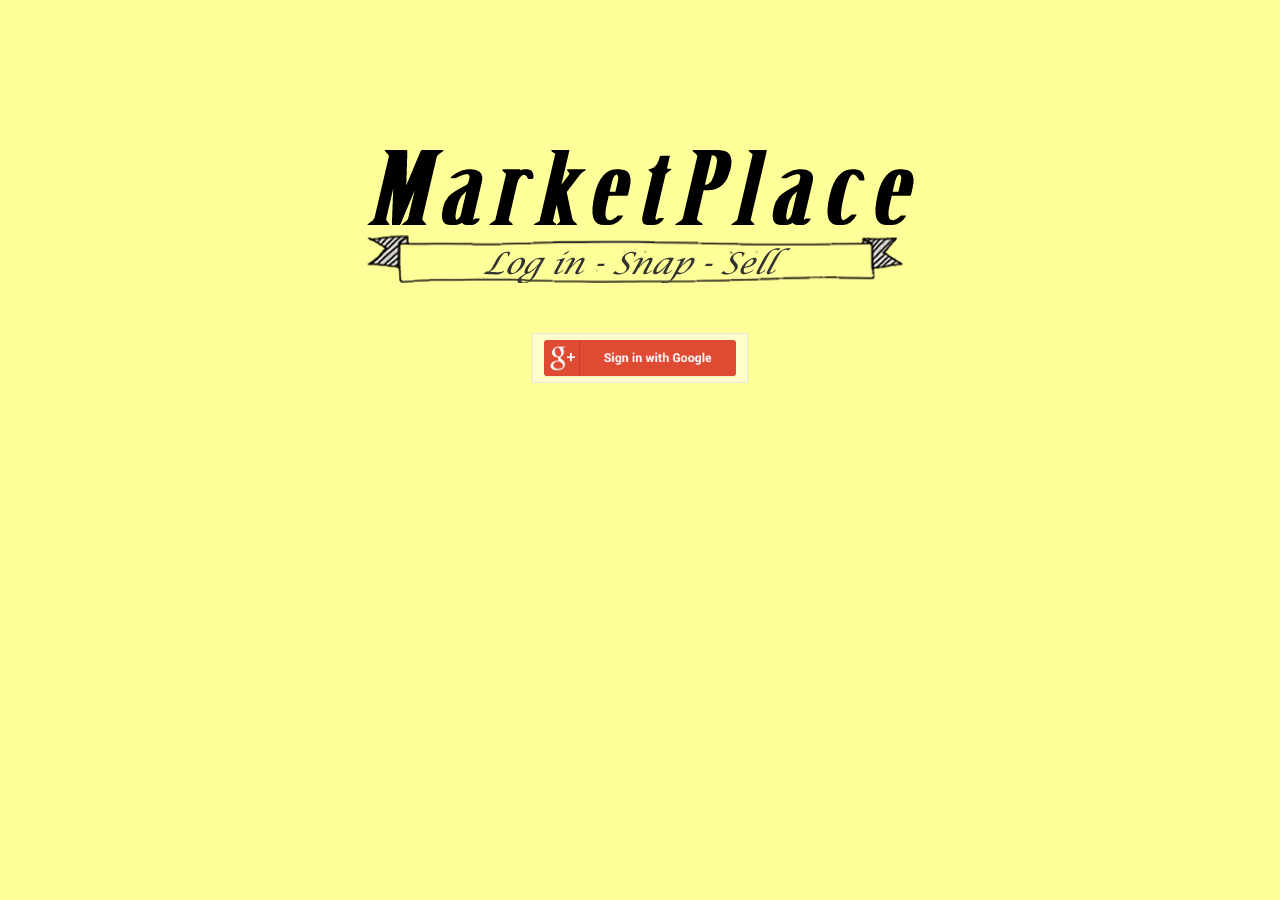
<file: templates/index.html>
<!-- Front page for Marketplace -->
<!DOCTYPE HTML>
<html>
  <head>
    <title>Marketplace</title>
    <meta name="viewport" content="width=device-width, initial-scale=1.0">
    <link href="../bootstrap/css/bootstrap.css" rel="stylesheet">
    <link href="../bootstrap/css/bootstrap-responsive.css" rel="stylesheet">

    <style type="text/css">
      
      body{
        padding-top: 150px;
        padding-left: 0px;
        padding-bottom: 40px;
        margin: 0px;
        background-color: #FFFF99;
      }
      .marketplacebanner {
        width: 547px;
        margin-left: auto;
        margin-right: auto;
      }
      .signin{
        font-family: Helvetica;
        width: 210px;
        font-size: 14px;
        padding: 2px 2px 2px;
        margin-top: 50px;
        margin-left: auto;
        margin-right: auto;
        border: 1px solid #e5e5e5;
        text-align: center;
        background-color: #FFFFCC;
      }

      @media (max-device-width: 480px) {
        .marketplacebanner {
        width: 300px;
        margin-left: auto;
        margin-right: auto;
        } 
        .signin{
        font-family: Helvetica;
        width: 200px;
        font-size: 12px;
        padding: 2px 2px 2px;
        margin-top: 25px;
        margin-left: auto;
        margin-right: auto;
        border: 1px solid #e5e5e5;
        text-align: center;
        background-color: #FFFFCC;
        }
      }
    </style>
  <meta name="viewport" content="initial-scale=1.0">
  </head>
  <body>
    <div class="container">
      <!--marketplace banner photo -->
      <div class="marketplacebanner">
        <img src="../Images/Logo/Marketplace_logo.png"/>
      </div>

      <!-- signin form -->
      <div class="signin">
        <span><a href="/bazaar"><img src="../Images/Logo/sign-in-with-google.png" style="width: 200px"></a>
        </span>
      </div> 
    </div>

  </body>
</html>
</file>
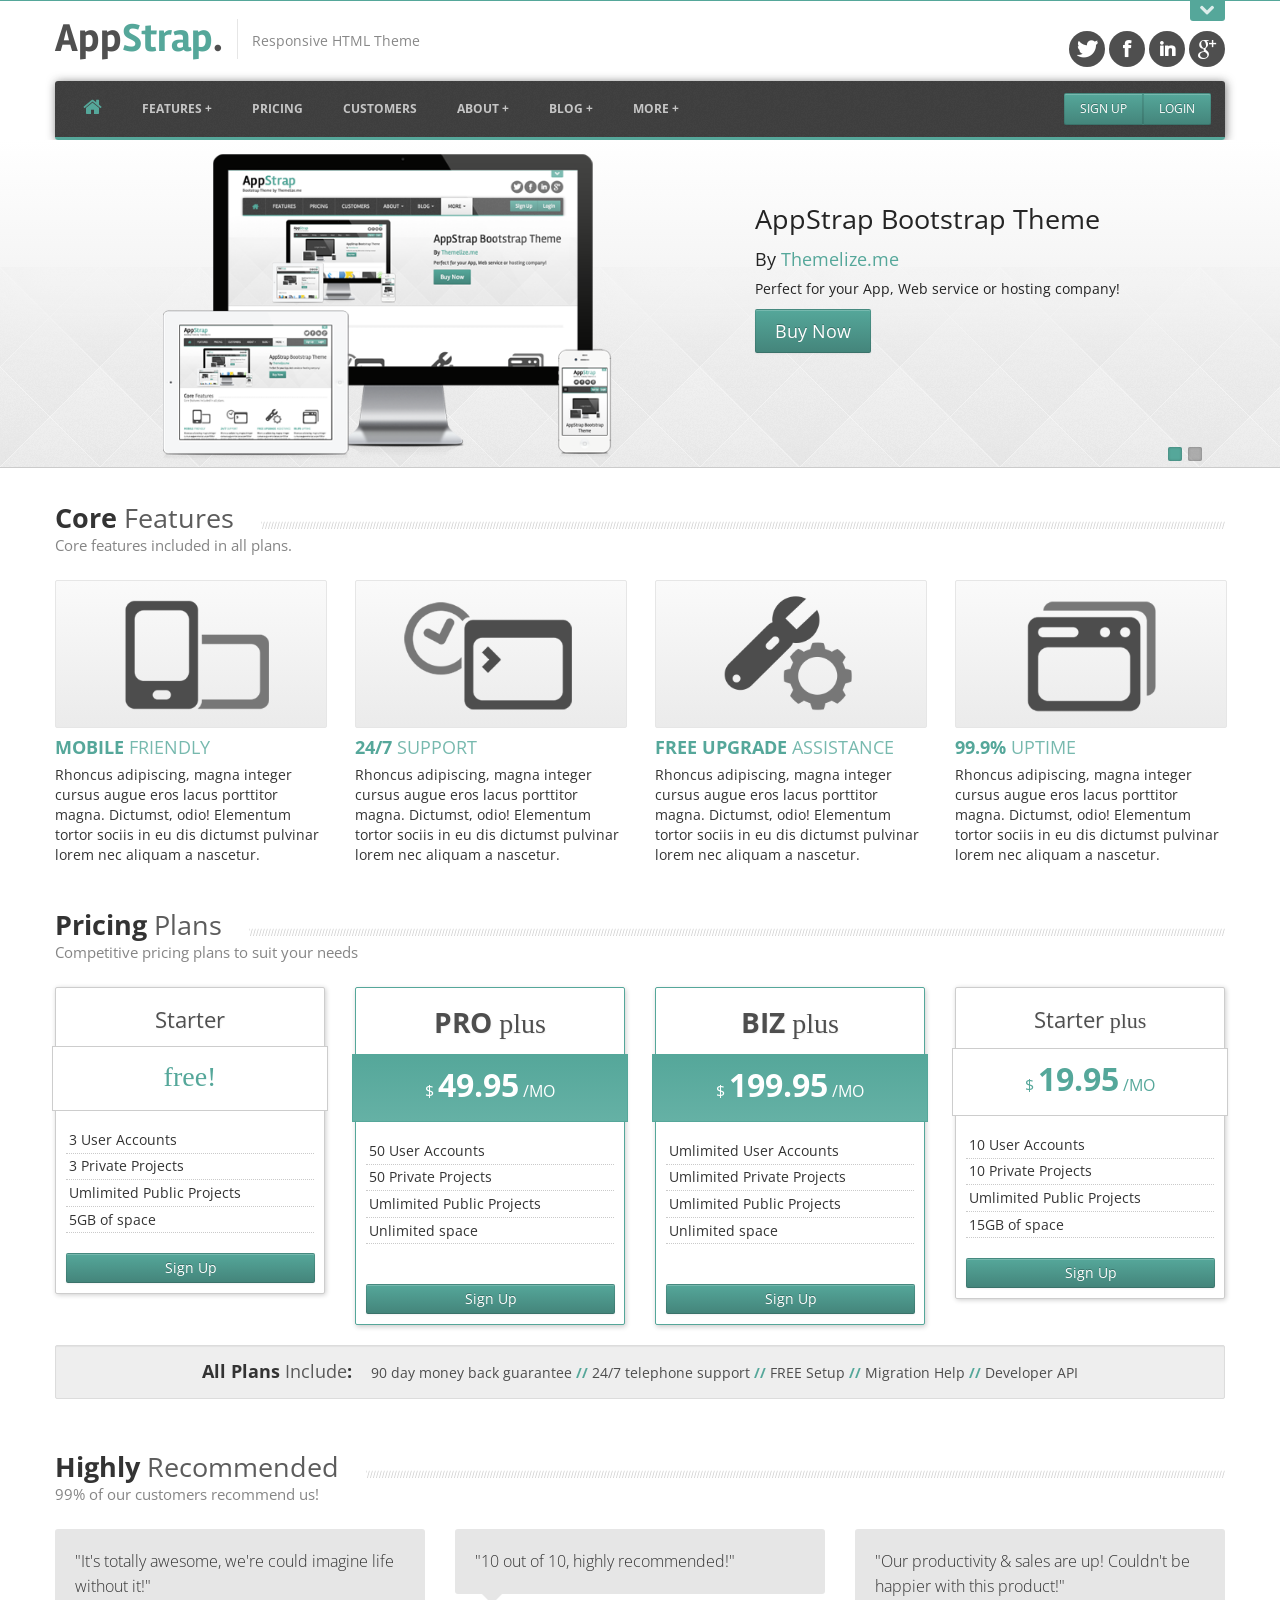
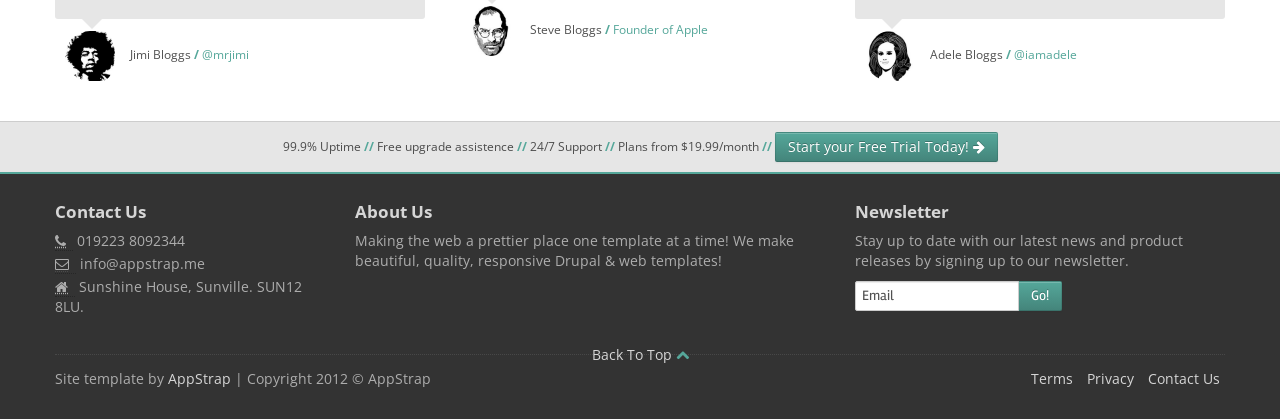
<file: template/template/index.htm>
<!DOCTYPE html>
<html lang="en">
<head>
<meta http-equiv="Content-Type" content="text/html; charset=UTF-8">
<meta charset="utf-8">
<title>AppStrap Bootstrap Theme by Themelize.me</title>
<meta name="viewport" content="width=device-width, initial-scale=1.0">

<!-- @todo: fill with your company info or remove -->
<meta name="description" content="">
<meta name="author" content="Themelize.me">

<!-- Bootstrap CSS -->
<link href="css/bootstrap.css" rel="stylesheet">
<link href="css/responsive.css" rel="stylesheet">

<!-- Flexslider -->
<link href="css/flexslider.css" rel="stylesheet">

<!-- Theme style -->
<link href="css/theme-style.css" rel="stylesheet">

<!--Your custom colour override-->
<link href="#" id="colour-scheme" rel="stylesheet">

<!-- Your custom override -->
<link href="css/custom-style.css" rel="stylesheet">

<!-- Le HTML5 shim, for IE6-8 support of HTML5 elements -->
<!--[if lt IE 9]>
      <script src="js/html5.js"></script>
    <![endif]-->

<!-- Le fav and touch icons - @todo: fill with your icons or remove -->
<link rel="shortcut icon" href="img/icons/favicon.png">
<link rel="apple-touch-icon-precomposed" sizes="114x114" href="img/icons/114x114.png">
<link rel="apple-touch-icon-precomposed" sizes="72x72" href="img/icons/72x72.png">
<link rel="apple-touch-icon-precomposed" href="img/icons/default.png">
<link href='http://fonts.googleapis.com/css?family=Open+Sans:400,700,300|Rambla|Calligraffitti' rel='stylesheet' type='text/css'>
</head>

<body class="page page-index">
<div id="navigation" class="wrapper">
  <div class="navbar  navbar-static-top"> 
    
    <!--Hidden Header Region-->
    <div class="header-hidden">
      <div class="header-hidden-inner container">
        <div class="row-fluid">
          <div class="span4">
            <h3>About Us</h3>
            <p>Making the web a prettier place one template at a time! We make beautiful, quality, responsive Drupal & web templates!</p>
            <a href="about.htm" class="btn btn-mini btn-primary">Find out more</a> </div>
          <div class="span4"> 
            <!--@todo: replace with company contact details-->
            <h3>Contact Us</h3>
            <address>
            <p><abbr title="Phone"><i class="icon-phone"></i></abbr> 019223 8092344</p>
            <p><abbr title="Email"><i class="icon-envelope"></i></abbr> info@themelize.me</p>
            <p><abbr title="Address"><i class="icon-home"></i></abbr> Sunshine House, Sunville. SUN12 8LU.</p>
            </address>
          </div>
          <div class="span4"> 
            <!--Colour Switch for demo - @todo: remove in production-->
            <div class="colour-switcher">
              <h3>Theme Colours</h3>
              <a href="#green" class="green active _tooltip" data-placement="bottom" data-original-title="Green (Default)">Green</a> <a href="#red" class="red _tooltip" data-placement="bottom" data-original-title="Red">Red</a> <a href="#blue" class="blue _tooltip" data-placement="bottom" data-original-title="Blue">Blue</a>
              <p>Cookies are NOT enabled so colour selection is not persistent.</p>
            </div>
          </div>
        </div>
      </div>
    </div>
    
    <!--Header & Branding region-->
    <div class="header">
      <div class="header-inner container">
        <div class="row-fluid">
          <div class="span6"> 
            <!--branding/logo--> 
            <a class="brand" href="index.htm" title="Home">
            <h1><span>App</span>Strap<span>.</span></h1>
            </a>
            <div class="slogan">Responsive HTML Theme</div>
          </div>
          
          <!--header rightside-->
          <div class="span6">
            <div id="header-hidden-link"> <a href="#" class="show-hide" title="Click me you'll get a surprise" data-target=".header-hidden"><i></i>Open</a> </div>
            
            <!--social media icons-->
            <div class="social-media pull-right"> 
              <!--@todo: replace with company social media details--> 
              <a href="#"><i class="icon-twitter"></i></a> <a href="#"><i class="icon-facebook"></i></a> <a href="#"><i class="icon-linkedin"></i></a> <a href="#"><i class="icon-google-plus"></i></a> </div>
          </div>
        </div>
      </div>
    </div>
    <div class="container">
      <div class="navbar-inner"> 
        
        <!--mobile collapse menu button--> 
        <a class="btn btn-navbar pull-left" data-toggle="collapse" data-target=".nav-collapse"> <span class="icon-bar"></span> <span class="icon-bar"></span> <span class="icon-bar"></span> <span class="icon-bar"></span> </a> 
        
        <!--user menu-->
        <ul class="nav user-menu pull-right">
          <li><a href="signup.htm" class="btn btn-primary signup">Sign Up</a></li>
          <li class="dropdown"> <a href="login.htm" class="btn btn-primary dropdown-toggle login" id="login-drop" data-toggle="dropdown">Login</a>
            <div class="dropdown-menu" role="menu" aria-labelledby="login-drop">
              <form action="login.htm" class="form-inline" id="login-form-drop" role="menuitem">
                <div class="input-append">
                  <input type="text" class="input-small email" placeholder="Email">
                  <input type="password" class="input-small password" placeholder="Password">
                  <input type="button" class="btn btn-primary login" value="Login">
                </div>
              </form>
              <span class="divider" role="menuitem"></span> <small role="menuitem">Not a member? <a href="#" class="signup">Sign up now!</a></small> <small role="menuitem"><a href="#">Forgotten password?</a></small> </div>
          </li>
        </ul>
        
        <!--everything within this div is collapsed on mobile-->
        <div class="nav-collapse collapse"> 
          
          <!--main navigation-->
          <ul class="nav" id="main-menu">
            <li class="home-link"><a href="index.htm"><i class="icon-home hidden-phone"></i><span class="visible-phone">Home</span></a></li>
            <li class="dropdown"><a href="features.htm" class="dropdown-toggle menu-item" id="features-drop" data-toggle="dropdown">Features +</a> 
              <!-- Dropdown Menu -->
              <ul class="dropdown-menu mega-menu" role="menu" aria-labelledby="features-drop">
                <li class="mega-menu-wrapper" role="menuitem"> <span class="menu-title">Mega Menu with links & text items</span>
                  <ul class="row-fluid" role="menu">
                    <li class="span4" role="menuitem"> <a href="features.htm"><img src="img/features/feature-1.png" alt="Feature 1" /></a> <a href="features.htm" tabindex="-1" class="menu-item">Mobile Friendly</a> <span>Rhoncus adipiscing, magna integer cursus augue eros lacus porttitor magna. Dictumst, odio!</span> </li>
                    <li class="span4" role="menuitem"> <a href="features.htm"><img src="img/features/feature-2.png" alt="Feature 2" /></a> <a href="features.htm" tabindex="-1" class="menu-item">24/7 Support</a> <span>Rhoncus adipiscing, magna integer cursus augue eros lacus porttitor magna. Dictumst, odio!</span> </li>
                    <li class="span4" role="menuitem"> <a href="features.htm"><img src="img/features/feature-4.png" alt="Feature 4" /></a> <a href="features.htm" tabindex="-1" class="menu-item">99% Uptime</a> <span>Rhoncus adipiscing, magna integer cursus augue eros lacus porttitor magna. Dictumst, odio!</span> </li>
                  </ul>
                </li>
              </ul>
            </li>
            <li><a href="pricing.htm" class="menu-item">Pricing</a></li>
            <li><a href="customers.htm" class="menu-item">Customers</a></li>
            <li class="dropdown"> <a href="about.htm" class="dropdown-toggle" id="about-drop" data-toggle="dropdown">About +</a> 
              <!-- Dropdown Menu -->
              <ul class="dropdown-menu" role="menu" aria-labelledby="about-drop">
                <li role="menuitem"><a href="about.htm" tabindex="-1" class="menu-item">About Us</a></li>
                <li role="menuitem"><a href="team.htm" tabindex="-1" class="menu-item">Our Team</a></li>
                <li role="menuitem"><a href="contact.htm" tabindex="-1" class="menu-item">Contact</a></li>
              </ul>
            </li>
            <li class="dropdown"> <a href="blog.htm" class="dropdown-toggle" id="blog-drop" data-toggle="dropdown">Blog +</a> 
              <!-- Dropdown Menu -->
              <ul class="dropdown-menu pull-left" role="menu" aria-labelledby="blog-drop">
                <li role="menuitem"><a href="blog.htm" tabindex="-1" class="menu-item">Right Sidebar</a></li>
                <li role="menuitem"><a href="blog-leftbar.htm" tabindex="-1" class="menu-item">Left Sidebar</a></li>
                <li role="menuitem"><a href="blog-post.htm" tabindex="-1" class="menu-item">Blog Post</a></li>
              </ul>
            </li>
            <li class="dropdown"><a href="pages.htm" class="dropdown-toggle" id="pages-drop" data-toggle="dropdown">More +</a> 
              <!-- Dropdown Menu -->
              <ul class="dropdown-menu pull-left" role="menu" aria-labelledby="pages-drop">
                <li role="menuitem"><a href="login.htm" tabindex="-1" class="menu-item">Login</a></li>
                <li role="menuitem"><a href="signup.htm" tabindex="-1" class="menu-item">Sign Up</a></li>
                <li role="menuitem"><a href="starter.htm" tabindex="-1" class="menu-item">Starter Snippets</a></li>
                <li role="menuitem"><a href="index-static.htm" tabindex="-1" class="menu-item">Homepage Static Banner</a></li>
                <li role="menuitem"><a href="fixed-header.htm" tabindex="-1" class="menu-item">Fixed Header</a></li>
                <li role="menuitem"><a href="colours.htm" tabindex="-1" class="menu-item">Theme Colours</a></li>
                <li role="menuitem"><a href="elements.htm" tabindex="-1" class="menu-item">Theme Elements</a></li>
              </ul>
            </li>
          </ul>
        </div>
        <!--/.nav-collapse --> 
      </div>
    </div>
  </div>
</div>
<div class="hero" id="highlighted">
  <div class="inner"> 
    <!--Flexslider Showshow-->
    <section class="flexslider-wrapper container">
      <div class="flexslider" data-slidernav="auto" data-transition="slide"> 
        <!--The Slides-->
        <div class="slides"> 
          
          <!--Slide #1 with caption-->
          <div class="slide row-fluid">
            <div class="span7"><img src="img/slides/slide1.png" alt="Slide 1" /></div>
            <div class="span5 caption">
              <h2>AppStrap Bootstrap Theme</h2>
              <h4>By <a href="http://themelize.me">Themelize.me</a></h4>
              <p>Perfect for your App, Web service or hosting company!</p>
              <a href="#" class="btn btn-large btn-primary">Buy Now</a> </div>
          </div>
          
          <!--Slide #2 straight image 1170px wide x 390px high-->
          <div class="slide row-fluid"> <img src="img/slides/slide2.png" alt="Slide 2" /> </div>
          
          <!--Slide #3 & so on below--> 
          
        </div>
      </div>
    </section>
  </div>
</div>
<div id="content">
  <div class="container"> 
    <!-- Services -->
    <div class="block features">
      <h2 class="title-divider"><span>Core <span class="de-em">Features</span></span> <small>Core features included in all plans.</small></h2>
      <ul class="thumbnails">
        <li class="span3"> <a href="features.htm"><img src="img/features/feature-1.png" alt="Feature 1" /></a>
          <h3 class="title"><a href="features.htm">Mobile <span class="de-em">Friendly</span></a></h3>
          <p>Rhoncus adipiscing, magna integer cursus augue eros lacus porttitor magna. Dictumst, odio! Elementum tortor sociis in eu dis dictumst pulvinar lorem nec aliquam a nascetur.</p>
        </li>
        <li class="span3"> <a href="features.htm"><img src="img/features/feature-2.png" alt="Feature 2" /></a>
          <h3 class="title"><a href="features.htm">24/7 <span class="de-em">Support</span></a></h3>
          <p>Rhoncus adipiscing, magna integer cursus augue eros lacus porttitor magna. Dictumst, odio! Elementum tortor sociis in eu dis dictumst pulvinar lorem nec aliquam a nascetur.</p>
        </li>
        <li class="span3"> <a href="features.htm"><img src="img/features/feature-3.png" alt="Feature 3" /></a>
          <h3 class="title"><a href="features.htm">Free Upgrade <span class="de-em">Assistance</span></a></h3>
          <p>Rhoncus adipiscing, magna integer cursus augue eros lacus porttitor magna. Dictumst, odio! Elementum tortor sociis in eu dis dictumst pulvinar lorem nec aliquam a nascetur.</p>
        </li>
        <li class="span3"> <a href="features.htm"><img src="img/features/feature-4.png" alt="Feature 4" /></a>
          <h3 class="title"><a href="features.htm">99.9% <span class="de-em">Uptime</span></a></h3>
          <p>Rhoncus adipiscing, magna integer cursus augue eros lacus porttitor magna. Dictumst, odio! Elementum tortor sociis in eu dis dictumst pulvinar lorem nec aliquam a nascetur.</p>
        </li>
      </ul>
    </div>
    
    <!--Pricing Table-->
    <div class="block">
      <h2 class="title-divider"><span>Pricing <span class="de-em">Plans</span></span> <small>Competitive pricing plans to suit your needs</small></h2>
      <div class="row pricing-stack">
        <div class="span3">
          <div class="well">
            <h3 class="title">Starter</h3>
            <p class="price"><span class="fancy">Free!</span></p>
            <ul class="unstyled points">
              <li>3 User Accounts</li>
              <li>3 Private Projects</li>
              <li>Umlimited Public Projects</li>
              <li>5GB of space</li>
            </ul>
            <a class="btn btn-primary">Sign Up</a> </div>
        </div>
        <div class="span3">
          <div class="well active">
            <h3 class="title"><span class="em">Pro</span> <span class="fancy">Plus</span></h3>
            <p class="price"><span class="currency">$</span> <span class="digits">49<span>.95</span></span> <span class="term">/MO</span></p>
            <ul class="unstyled points">
              <li>50 User Accounts</li>
              <li>50 Private Projects</li>
              <li>Umlimited Public Projects</li>
              <li>Unlimited space</li>
            </ul>
            <a class="btn btn-primary">Sign Up</a> </div>
        </div>
        <div class="span3">
          <div class="well active">
            <h3 class="title"><span class="em">Biz</span> <span class="fancy">Plus</span></h3>
            <p class="price"><span class="currency">$</span> <span class="digits">199<span>.95</span></span> <span class="term">/MO</span></p>
            <ul class="unstyled points">
              <li>Umlimited User Accounts</li>
              <li>Umlimited Private Projects</li>
              <li>Umlimited Public Projects</li>
              <li>Unlimited space</li>
            </ul>
            <a class="btn btn-primary">Sign Up</a> </div>
        </div>
        <div class="span3">
          <div class="well">
            <h3 class="title">Starter <span class="fancy">Plus</span></h3>
            <p class="price"><span class="currency">$</span> <span class="digits">19<span>.95</span></span> <span class="term">/MO</span></p>
            <ul class="unstyled points">
              <li>10 User Accounts</li>
              <li>10 Private Projects</li>
              <li>Umlimited Public Projects</li>
              <li>15GB of space</li>
            </ul>
            <a class="btn btn-primary">Sign Up</a> </div>
        </div>
      </div>
      <div class="row-fluid"> 
        <!-- Plan features -->
        <div class="well well-mini pull-center">
          <h4 class="inline-el pad-right"><span>All Plans <span class="de-em">Include</span>:</span></h4>
          <p class="inline-el pad-left muted">90 day money back guarantee <span class="spacer">//</span> 24/7 telephone support <span class="spacer">//</span> FREE Setup <span class="spacer">//</span> Migration Help <span class="spacer">//</span> Developer API</p>
        </div>
      </div>
    </div>
    
    <!--Customer testimonial-->
    <div class="block testimonials margin-top-large">
      <h2 class="title-divider"><span>Highly <span class="de-em">Recommended</span></span> <small>99% of our customers recommend us!</small></h2>
      <div class="row">
        <div class="span4">
          <blockquote>
            <p>"It's totally awesome, we're could imagine life without it!"</p>
            <small><img src="img/team/jimi.jpg" alt="Jimi Bloggs" class="img-circle" /> Jimi Bloggs <span class="spacer">/</span> <a href="#">@mrjimi</a></small> </blockquote>
        </div>
        <div class="span4">
          <blockquote>
            <p>"10 out of 10, highly recommended!"</p>
            <small><img src="img/team/jobs.jpg" alt="Jimi Bloggs" class="img-circle" /> Steve Bloggs <span class="spacer">/</span> <a href="#">Founder of Apple</a></small> </blockquote>
        </div>
        <div class="span4">
          <blockquote>
            <p>"Our productivity & sales are up! Couldn't be happier with this product!"</p>
            <small><img src="img/team/adele.jpg" alt="Adele Bloggs" class="img-circle" /> Adele Bloggs <span class="spacer">/</span> <a href="#">@iamadele</a></small> </blockquote>
        </div>
      </div>
    </div>
  </div>
</div>
<div id="content-below" class="wrapper">
  <div class="container">
    <div class="row-fluid">
      <div class="upsell"> <small class="muted">99.9% Uptime <span class="spacer">//</span> Free upgrade assistence <span class="spacer">//</span> 24/7 Support <span class="spacer">//</span> Plans from $19.99/month <span class="spacer">//</span> </small> <a href="pricing.htm" class="btn btn-primary">Start your Free Trial Today! <i class="icon-arrow-right"></i></a> </div>
    </div>
  </div>
</div>

<!-- FOOTER -->
<footer id="footer">
  <div class="container">
    <div class="row">
      <div class="span3 col">
        <div class="block contact-block"> 
          <!--@todo: replace with company contact details-->
          <h3>Contact Us</h3>
          <address>
          <p><abbr title="Phone"><i class="icon-phone"></i></abbr> 019223 8092344</p>
          <p><abbr title="Email"><i class="icon-envelope"></i></abbr> info@appstrap.me</p>
          <p><abbr title="Address"><i class="icon-home"></i></abbr> Sunshine House, Sunville. SUN12 8LU.</p>
          </address>
        </div>
      </div>
      <div class="span5 col">
        <div class="block">
          <h3>About Us</h3>
          <p>Making the web a prettier place one template at a time! We make beautiful, quality, responsive Drupal & web templates!</p>
        </div>
      </div>
      <div class="span4 col">
        <div class="block newsletter">
          <h3>Newsletter</h3>
          <p>Stay up to date with our latest news and product releases by signing up to our newsletter.</p>
          <!--@todo: replace with mailchimp code-->
          <form class="form-inline">
            <div class="input-append">
              <input class="input-medium" type="text" placeholder="Email" />
              <button class="btn btn-primary" type="button">Go!</button>
            </div>
          </form>
        </div>
      </div>
    </div>
    <div class="row-fluid">
      <div id="toplink"><a href="#top" class="top-link" title="Back to top">Back To Top <i class="icon-chevron-up"></i></a></div>
      <!--@todo: replace with company copyright details-->
      <div class="subfooter">
        <div class="span6">
          <p>Site template by <a href="#">AppStrap</a> | Copyright 2012 &copy; AppStrap</p>
        </div>
        <div class="span6">
          <ul class="inline pull-right">
            <li><a href="#">Terms</a></li>
            <li><a href="#">Privacy</a></li>
            <li><a href="#">Contact Us</a></li>
          </ul>
        </div>
      </div>
    </div>
  </div>
</footer>

<!--Scripts --> 
<script src="js/jquery.js"></script> 

<!-- @todo: remove unused Javascript for better performance --> 
<script src="js/bootstrap-transition.js"></script> 
<script src="js/bootstrap-alert.js"></script> 
<script src="js/bootstrap-affix.js"></script> 
<script src="js/bootstrap-modal.js"></script> 
<script src="js/bootstrap-dropdown.js"></script> 
<script src="js/bootstrap-scrollspy.js"></script> 
<script src="js/bootstrap-tab.js"></script> 
<script src="js/bootstrap-tooltip.js"></script> 
<script src="js/bootstrap-popover.js"></script> 
<script src="js/bootstrap-button.js"></script> 
<script src="js/bootstrap-collapse.js"></script> 
<script src="js/bootstrap-carousel.js"></script> 
<script src="js/bootstrap-typeahead.js"></script> 

<!--Non-Bootstrap JS--> 
<script src="js/jquery.quicksand.js"></script> 
<script src="js/jquery.flexslider-min.js"></script> 

<!--Custom scripts mainly used to trigger libraries --> 
<script src="js/script.js"></script>
</body>
</html>
</file>
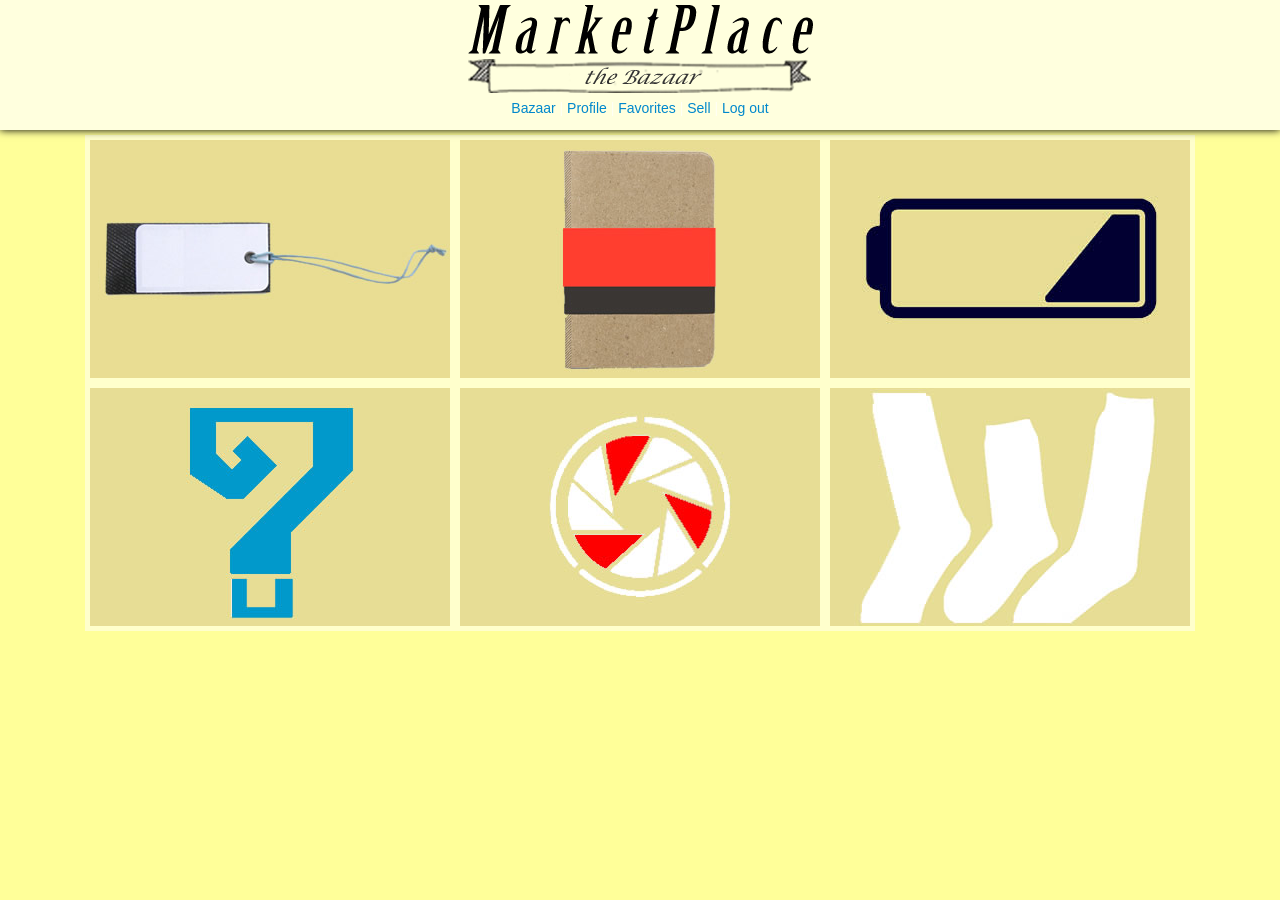
<file: templates/bazaar.html>
<!DOCTYPE HTML>
<html>
  <head>
    <title>Marketplace - Select a category</title>
    <meta name="viewport" content="width=device-width, initial-scale=1.0">
    <link href="../bootstrap/css/bootstrap.css" rel="stylesheet">
    <link href="../bootstrap/css/bootstrap-responsive.css" rel="stylesheet">

    <style type="text/css">
      body{
        padding-bottom: 40px;
        padding-left: 0px;
        margin: 0px;        
        background-color: #FFFF99;
      }
      .marketplacebanner2 {
        width: 345px;
        margin-left: auto;
        margin-right: auto;
        padding-bottom: 5px;
      }
      .gallery{
        padding-top: 125px;
        width: 1110px;
        margin-top: 10px;
        margin-left: auto;
        margin-right: auto;
      }    
      .caption{
        position: absolute;
        width: 365px;
        margin-left: auto;
        margin-right: auto;
        margin-top: -40px;
        padding-left: 5px;
        background: none repeat scroll 0% 0% rgba(0, 0, 0, 0.75);
        display: none;
      }
      .caption h4{
        color: rgb(255, 255, 255);
      }
      #picture{
        width: 360px;
        height: 238px;
        margin-top:5px;
        margin-left: 5px;
        overflow: hidden;
      }
      #picture-frame{
        width: 370px;
        height: 248px;
        float: left;
        background-color: #FFFFCC;
      }
      #navigation{
        position: fixed;
        width: 100%;
        color: #ffffff;
        height: 125px;
        text-align: center;
        padding-top: 5px;

        /* Adds shadow to the bottom of the bar */
        -webkit-box-shadow: 0px 0px 8px 0px #000000;
        -moz-box-shadow: 0px 0px 8px 0px #000000;
        box-shadow: 0px 0px 8px 0px #000000;
        /* Adds the transparent background */
        background-color: rgba(255, 255, 255, 0.68);
        color: rgba(255, 255, 255, 0.68);        
      }
      #navigation a { 
        font-size: 14px;
        color: navy blue;
        text-decoration: none;
      }
      #navigation a:hover {
        color: grey;
      } 
      @media (max-device-width: 480px) {
        .marketplacebanner2 {
          width: 280px;
          margin-left: auto;
          margin-right: auto;
          padding-bottom: 5px;  
        }
        #navigation{
          position: fixed;
          width: 100%;
          color: #ffffff;
          height: 100px;
          text-align: center;
          padding-top: 5px;
          z-index:1;

          /* Adds shadow to the bottom of the bar */
          -webkit-box-shadow: 0px 0px 8px 0px #000000;
          -moz-box-shadow: 0px 0px 8px 0px #000000;
          box-shadow: 0px 0px 8px 0px #000000;
          /* Adds the transparent background */
          background-color: rgba(255, 255, 255, 0.68);
          color: rgba(255, 255, 255, 0.68);        
        }
        .gallery{
          padding-top: 100px;
          width: 1110px;
          margin-top: 10px;
          margin-left: auto;
          margin-right: auto;
        }    
      }
    </style>
  <meta name="viewport" content="initial-scale=1.0"> 
  </head>
  <body>
    <!--navigation bar -->
    <div id="navigation">
    
      <!--marketplace banner photo -->
      <div class="marketplacebanner2">
        <img src="../Images/Logo/Marketplace_smaller_logo_bazaar.png"/>
      </div>

      <!--buttons-->
      <a href="/bazaar"> Bazaar </a> |
      <a href="/profile"> Profile </a> |
      <a href="/favorite"> Favorites </a> |
      <a href="/new"> Sell </a> |
      <a href={{ logout }}> Log out </a>

    </div>  

    <div class="container">
      <!--Gallery displaying categories-->
      <div class="gallery">
        
        <!--First category-->
        <div id="picture-frame">
          <div id='picture'>
            <a href="viewCategory?c=clothes&p=1"><img src="../Images/Category/category1.jpg"/></a>
          </div>
          <!--caption-->
          <div class="caption">
            <h4>Clothes</h4>
          </div>        
        </div>


        <!--Second category-->
        <div id="picture-frame">  
          <div id='picture'>
            <a href="viewCategory?c=books&p=1"><img src="../Images/Category/category2.JPG"/></a>
          </div> 
          <!--caption-->
          <div class="caption">
            <h4>Books</h4>
          </div>
        </div>

        <!--Third category-->
        <div id="picture-frame">  
          <div id='picture'>
            <a href="viewCategory?c=electronics&p=1"><img src="../Images/Category/category3.jpg"/></a>
          </div>
          <!--caption-->
          <div class="caption">
            <h4>Electronics</h4>
          </div>
        </div>

        <!--Fourth category-->
        <div id="picture-frame">  
          <div id='picture'>
            <a href="viewCategory?c=miscellaneous&p=1"><img src="../Images/Category/category4.jpg"/></a>
          </div> 
          <!--caption-->
          <div class="caption">
            <h4>Miscellaneous</h4>
          </div>
        </div>

        <!--Fifth category-->
        <div id="picture-frame">  
          <div id='picture'>
            <a href="viewCategory?c=cameras&p=1"><img src="../Images/Category/category5.jpg"/></a>
          </div>      
          <!--caption-->
          <div class="caption">
            <h4>Cameras</h4>
          </div>
        </div>

        <!--Sixth category-->
        <div id="picture-frame"> 
          <div id='picture'>
            <a href="viewCategory?c=shoes&p=1"><img src="../Images/Category/category6.jpg"/></a>
          </div>
          <!--caption-->
          <div class="caption">
            <h4>Shoes</h4>
          </div>          
        </div>                               
      </div>
    </div> 

    <script src="../scripts/jquery-1.9.1.min.js"></script>
    <script src="../scripts/jquery.masonry.min.js"></script>
    <script>
      $(document).ready(function() { 
        var p=$(".gallery");
          p.on("mouseenter", "#picture-frame",function() {
              $(this).find(".caption").show();
          });

          p.on("mouseleave", "#picture-frame", function() {
              $(this).find(".caption").hide();
          });
      });
    </script>
  </body>
</html>
</file>
<file: template/template/css/theme-style.css>
/*******************************************************
 *
 * Custom theme code styles
 * Written by Themelize.me (http://themelize.me)
 * 
 *******************************************************/
.clearfix {
  *zoom: 1;
}
.clearfix:before,
.clearfix:after {
  display: table;
  content: "";
  line-height: 0;
}
.clearfix:after {
  clear: both;
}
.hide-text {
  font: 0/0 a;
  color: transparent;
  text-shadow: none;
  background-color: transparent;
  border: 0;
}
.input-block-level {
  display: block;
  width: 100%;
  min-height: 30px;
  -webkit-box-sizing: border-box;
  -moz-box-sizing: border-box;
  box-sizing: border-box;
}
body,
html {
  font-family: "Open Sans", Arial, serif;
  background: #ffffff;
}
h1 {
  font-size: 31.5px;
}
h2 {
  font-size: 27.3px;
}
h3 {
  font-size: 24.5px;
}
h4 {
  font-size: 17.5px;
}
h5 {
  font-size: 14px;
}
h6 {
  font-size: 11.9px;
}
h1 small {
  font-size: 21.7px;
}
h2 small {
  font-size: 14.700000000000001px;
}
h3 small {
  font-size: 14px;
}
h4 small {
  font-size: 14px;
}
.page-title {
  margin: 0;
}
.page-title small {
  color: rgba(51, 51, 51, 0.5);
}
a:focus {
  outline: none;
}
.colour-switcher a {
  text-indent: -10000px;
  display: inline-block;
  width: 40px;
  height: 40px;
  border: 3px solid rgba(255, 255, 255, 0.5);
}
.colour-switcher a:hover,
.colour-switcher a.active {
  border: 3px solid #ffffff;
}
.colour-switcher p {
  margin-top: 1em;
}
.colour-switcher .green {
  background: #55a79a;
}
.colour-switcher .red {
  background: #be3e1d;
}
.colour-switcher .blue {
  background: #00adbb;
}
.colour-switcher.page a {
  width: 200px;
  height: 200px;
  border: 3px solid rgba(36, 36, 36, 0.2);
}
.colour-switcher.page a:hover,
.colour-switcher.page a.active {
  border: 3px solid rgba(36, 36, 36, 0.6);
}
#header-hidden-link {
  position: absolute;
  right: 0;
  top: -10px;
}
#header-hidden-link a.show-hide,
#header-hidden-link a.top-link {
  font-size: 0;
  line-height: 1;
  background: #55a79a;
  padding: 0 10px;
  -webkit-border-radius: 0 0 3px 3px;
  -moz-border-radius: 0 0 3px 3px;
  border-radius: 0 0 3px 3px;
  height: 20px;
  display: block;
  text-align: center;
  color: rgba(255, 255, 255, 0.8);
}
#header-hidden-link a.show-hide i,
#header-hidden-link a.top-link i {
  font-size: 16px;
  line-height: 1;
}
#header-hidden-link a.show-hide:hover,
#header-hidden-link a.top-link:hover {
  text-decoration: none;
  color: #ffffff;
}
#header-hidden-link a.show-hide > i:before {
  content: "\f078";
  font-family: 'FontAwesome';
  font-size: 16px;
  font-style: normal;
}
#header-hidden-link a.show-hide.open > i:before {
  content: "\f077";
}
.show-hide-open {
  height: auto !important;
  min-height: 40px;
  max-height: 40000px;
}
.show-hide-close {
  height: 0;
  overflow: hidden;
}
/* --------------------------------------------------
 * Zones & Regions
 *-------------------------------------------------- */
#navigation {
  *zoom: 1;
}
#navigation:before,
#navigation:after {
  display: table;
  content: "";
  line-height: 0;
}
#navigation:after {
  clear: both;
}
#navigation .header-hidden {
  background: #55a79a;
  -webkit-transition: all 0.4s ease-out;
  -moz-transition: all 0.4s ease-out;
  -o-transition: all 0.4s ease-out;
  transition: all 0.4s ease-out;
  height: 0;
  overflow: hidden;
}
#navigation .header-hidden.show-hide-open {
  padding: 10px 0;
}
#navigation .header-hidden a {
  color: #ffffff;
}
#navigation .header {
  padding: 10px 0 10px 0;
  background: rgba(255, 255, 255, 0.9);
  border-top: 1px solid #55a79a;
  color: #242424;
  height: 60px;
}
#navigation .header .header-inner {
  position: relative;
}
#navigation .header .social-media {
  margin: 20px 0 0 0;
}
#navigation .navbar {
  color: rgba(255, 255, 255, 0.7);
  margin: 0;
}
#navigation .navbar-inner {
  margin: 0;
  padding: 0 8px;
  -webkit-border-radius: 3px;
  -moz-border-radius: 3px;
  border-radius: 3px;
  border: 0;
  border-bottom: 3px solid #55a79a;
  background-image: url(../img/bg_noise-2.png);
  background-position: left top;
  background-repeat: repeat;
  -webkit-box-shadow: 1px 1px 10px rgba(36, 36, 36, 0.6);
  -moz-box-shadow: 1px 1px 10px rgba(36, 36, 36, 0.6);
  box-shadow: 1px 1px 10px rgba(36, 36, 36, 0.6);
}
#navigation .brand {
  font-weight: 400;
  font-family: "Rambla", Arial, serif;
  padding: 0;
  margin: 8px 0 0 0;
  display: block;
  border: none;
  text-shadow: none;
  line-height: 1;
  color: #55a79a;
}
#navigation .brand h1 {
  font-size: 39.5px;
  font-weight: bold;
  margin: 0;
  padding: 0;
  line-height: 1;
}
#navigation .brand h1 span {
  color: rgba(36, 36, 36, 0.8);
  font-weight: 700;
}
#navigation .brand:hover {
  text-decoration: none;
  cursor: pointer;
}
#navigation .slogan {
  color: #888;
  font-size: 13.9px;
  margin: 8px 0 0 1em;
  padding: 12px 0 8px 1em;
  border-left: 1px solid #e6e6e6;
  float: left;
}
#navigation .navbar .btn-navbar {
  padding: 8px;
  margin: 0;
}
#navigation .nav-select {
  display: none;
  float: left;
}
#navigation .navbar .nav li.divider-vertical {
  margin: 0 20px;
  border-left-color: #3b746b;
  border-right-color: rgba(255, 255, 255, 0.15);
}
#navigation .navbar .nav li > a,
#navigation .navbar .nav li > a.btn {
  text-shadow: none;
  font-size: 14.5px;
}
#navigation .navbar .nav li > .btn {
  padding-top: 5px;
  padding-bottom: 5px;
  margin: 0 0 0 5px;
  color: #333333;
  text-shadow: 0 1px 1px rgba(255, 255, 255, 0.75);
  background-color: #f5f5f5;
  background-image: -moz-linear-gradient(top, #ffffff, #e6e6e6);
  background-image: -webkit-gradient(linear, 0 0, 0 100%, from(#ffffff), to(#e6e6e6));
  background-image: -webkit-linear-gradient(top, #ffffff, #e6e6e6);
  background-image: -o-linear-gradient(top, #ffffff, #e6e6e6);
  background-image: linear-gradient(to bottom, #ffffff, #e6e6e6);
  background-repeat: repeat-x;
  filter: progid:DXImageTransform.Microsoft.gradient(startColorstr='#ffffffff', endColorstr='#ffe6e6e6', GradientType=0);
  border-color: #e6e6e6 #e6e6e6 #bfbfbf;
  border-color: rgba(0, 0, 0, 0.1) rgba(0, 0, 0, 0.1) rgba(0, 0, 0, 0.25);
  *background-color: #e6e6e6;
  /* Darken IE7 buttons by default so they stand out more given they won't have borders */

  filter: progid:DXImageTransform.Microsoft.gradient(enabled = false);
  outline: 0;
}
#navigation .navbar .nav li > .btn:hover,
#navigation .navbar .nav li > .btn:active,
#navigation .navbar .nav li > .btn.active,
#navigation .navbar .nav li > .btn.disabled,
#navigation .navbar .nav li > .btn[disabled] {
  color: #333333;
  background-color: #e6e6e6;
  *background-color: #d9d9d9;
}
#navigation .navbar .nav li > .btn:active,
#navigation .navbar .nav li > .btn.active {
  background-color: #cccccc \9;
}
#navigation .navbar .nav li > .btn.signup,
#navigation .navbar .nav li > .btn.login {
  margin: 0;
  -webkit-border-radius: 2px 0 0 2px;
  -moz-border-radius: 2px 0 0 2px;
  border-radius: 2px 0 0 2px;
  font-size: 12px;
  text-transform: uppercase;
}
#navigation .navbar .nav li > .btn.login {
  -webkit-border-radius: 0 2px 2px 0;
  -moz-border-radius: 0 2px 2px 0;
  border-radius: 0 2px 2px 0;
}
#navigation .navbar .nav li > .btn:active {
  outline: 0;
}
#navigation .navbar .nav li > .btn.btn-primary,
#navigation .navbar .nav li > .btn.btn-navbar {
  color: #ffffff;
  text-shadow: 0 -1px 0 rgba(0, 0, 0, 0.25);
  background-color: #4e998e;
  background-image: -moz-linear-gradient(top, #55a79a, #44857b);
  background-image: -webkit-gradient(linear, 0 0, 0 100%, from(#55a79a), to(#44857b));
  background-image: -webkit-linear-gradient(top, #55a79a, #44857b);
  background-image: -o-linear-gradient(top, #55a79a, #44857b);
  background-image: linear-gradient(to bottom, #55a79a, #44857b);
  background-repeat: repeat-x;
  filter: progid:DXImageTransform.Microsoft.gradient(startColorstr='#ff55a79a', endColorstr='#ff44857b', GradientType=0);
  border-color: #44857b #44857b #2a534c;
  border-color: rgba(0, 0, 0, 0.1) rgba(0, 0, 0, 0.1) rgba(0, 0, 0, 0.25);
  *background-color: #44857b;
  /* Darken IE7 buttons by default so they stand out more given they won't have borders */

  filter: progid:DXImageTransform.Microsoft.gradient(enabled = false);
}
#navigation .navbar .nav li > .btn.btn-primary:hover,
#navigation .navbar .nav li > .btn.btn-navbar:hover,
#navigation .navbar .nav li > .btn.btn-primary:active,
#navigation .navbar .nav li > .btn.btn-navbar:active,
#navigation .navbar .nav li > .btn.btn-primary.active,
#navigation .navbar .nav li > .btn.btn-navbar.active,
#navigation .navbar .nav li > .btn.btn-primary.disabled,
#navigation .navbar .nav li > .btn.btn-navbar.disabled,
#navigation .navbar .nav li > .btn.btn-primary[disabled],
#navigation .navbar .nav li > .btn.btn-navbar[disabled] {
  color: #ffffff;
  background-color: #44857b;
  *background-color: #3b746b;
}
#navigation .navbar .nav li > .btn.btn-primary:active,
#navigation .navbar .nav li > .btn.btn-navbar:active,
#navigation .navbar .nav li > .btn.btn-primary.active,
#navigation .navbar .nav li > .btn.btn-navbar.active {
  background-color: #33635c \9;
}
#navigation .navbar .nav li > .btn.btn-warning {
  color: #ffffff;
  text-shadow: 0 -1px 0 rgba(0, 0, 0, 0.25);
  background-color: #faa732;
  background-image: -moz-linear-gradient(top, #fbb450, #f89406);
  background-image: -webkit-gradient(linear, 0 0, 0 100%, from(#fbb450), to(#f89406));
  background-image: -webkit-linear-gradient(top, #fbb450, #f89406);
  background-image: -o-linear-gradient(top, #fbb450, #f89406);
  background-image: linear-gradient(to bottom, #fbb450, #f89406);
  background-repeat: repeat-x;
  filter: progid:DXImageTransform.Microsoft.gradient(startColorstr='#fffbb450', endColorstr='#fff89406', GradientType=0);
  border-color: #f89406 #f89406 #ad6704;
  border-color: rgba(0, 0, 0, 0.1) rgba(0, 0, 0, 0.1) rgba(0, 0, 0, 0.25);
  *background-color: #f89406;
  /* Darken IE7 buttons by default so they stand out more given they won't have borders */

  filter: progid:DXImageTransform.Microsoft.gradient(enabled = false);
}
#navigation .navbar .nav li > .btn.btn-warning:hover,
#navigation .navbar .nav li > .btn.btn-warning:active,
#navigation .navbar .nav li > .btn.btn-warning.active,
#navigation .navbar .nav li > .btn.btn-warning.disabled,
#navigation .navbar .nav li > .btn.btn-warning[disabled] {
  color: #ffffff;
  background-color: #f89406;
  *background-color: #df8505;
}
#navigation .navbar .nav li > .btn.btn-warning:active,
#navigation .navbar .nav li > .btn.btn-warning.active {
  background-color: #c67605 \9;
}
#navigation .navbar .nav li > .btn.btn-danger {
  color: #ffffff;
  text-shadow: 0 -1px 0 rgba(0, 0, 0, 0.25);
  background-color: #da4f49;
  background-image: -moz-linear-gradient(top, #ee5f5b, #bd362f);
  background-image: -webkit-gradient(linear, 0 0, 0 100%, from(#ee5f5b), to(#bd362f));
  background-image: -webkit-linear-gradient(top, #ee5f5b, #bd362f);
  background-image: -o-linear-gradient(top, #ee5f5b, #bd362f);
  background-image: linear-gradient(to bottom, #ee5f5b, #bd362f);
  background-repeat: repeat-x;
  filter: progid:DXImageTransform.Microsoft.gradient(startColorstr='#ffee5f5b', endColorstr='#ffbd362f', GradientType=0);
  border-color: #bd362f #bd362f #802420;
  border-color: rgba(0, 0, 0, 0.1) rgba(0, 0, 0, 0.1) rgba(0, 0, 0, 0.25);
  *background-color: #bd362f;
  /* Darken IE7 buttons by default so they stand out more given they won't have borders */

  filter: progid:DXImageTransform.Microsoft.gradient(enabled = false);
}
#navigation .navbar .nav li > .btn.btn-danger:hover,
#navigation .navbar .nav li > .btn.btn-danger:active,
#navigation .navbar .nav li > .btn.btn-danger.active,
#navigation .navbar .nav li > .btn.btn-danger.disabled,
#navigation .navbar .nav li > .btn.btn-danger[disabled] {
  color: #ffffff;
  background-color: #bd362f;
  *background-color: #a9302a;
}
#navigation .navbar .nav li > .btn.btn-danger:active,
#navigation .navbar .nav li > .btn.btn-danger.active {
  background-color: #942a25 \9;
}
#navigation .navbar .nav li > .btn.btn-success {
  color: #ffffff;
  text-shadow: 0 -1px 0 rgba(0, 0, 0, 0.25);
  background-color: #318b20;
  background-image: -moz-linear-gradient(top, #1b7b00, #51a351);
  background-image: -webkit-gradient(linear, 0 0, 0 100%, from(#1b7b00), to(#51a351));
  background-image: -webkit-linear-gradient(top, #1b7b00, #51a351);
  background-image: -o-linear-gradient(top, #1b7b00, #51a351);
  background-image: linear-gradient(to bottom, #1b7b00, #51a351);
  background-repeat: repeat-x;
  filter: progid:DXImageTransform.Microsoft.gradient(startColorstr='#ff1b7b00', endColorstr='#ff51a351', GradientType=0);
  border-color: #51a351 #51a351 #387038;
  border-color: rgba(0, 0, 0, 0.1) rgba(0, 0, 0, 0.1) rgba(0, 0, 0, 0.25);
  *background-color: #51a351;
  /* Darken IE7 buttons by default so they stand out more given they won't have borders */

  filter: progid:DXImageTransform.Microsoft.gradient(enabled = false);
}
#navigation .navbar .nav li > .btn.btn-success:hover,
#navigation .navbar .nav li > .btn.btn-success:active,
#navigation .navbar .nav li > .btn.btn-success.active,
#navigation .navbar .nav li > .btn.btn-success.disabled,
#navigation .navbar .nav li > .btn.btn-success[disabled] {
  color: #ffffff;
  background-color: #51a351;
  *background-color: #499249;
}
#navigation .navbar .nav li > .btn.btn-success:active,
#navigation .navbar .nav li > .btn.btn-success.active {
  background-color: #408140 \9;
}
#navigation .navbar .nav li > .btn.btn-info {
  color: #ffffff;
  text-shadow: 0 -1px 0 rgba(0, 0, 0, 0.25);
  background-color: #49afcd;
  background-image: -moz-linear-gradient(top, #5bc0de, #2f96b4);
  background-image: -webkit-gradient(linear, 0 0, 0 100%, from(#5bc0de), to(#2f96b4));
  background-image: -webkit-linear-gradient(top, #5bc0de, #2f96b4);
  background-image: -o-linear-gradient(top, #5bc0de, #2f96b4);
  background-image: linear-gradient(to bottom, #5bc0de, #2f96b4);
  background-repeat: repeat-x;
  filter: progid:DXImageTransform.Microsoft.gradient(startColorstr='#ff5bc0de', endColorstr='#ff2f96b4', GradientType=0);
  border-color: #2f96b4 #2f96b4 #1f6377;
  border-color: rgba(0, 0, 0, 0.1) rgba(0, 0, 0, 0.1) rgba(0, 0, 0, 0.25);
  *background-color: #2f96b4;
  /* Darken IE7 buttons by default so they stand out more given they won't have borders */

  filter: progid:DXImageTransform.Microsoft.gradient(enabled = false);
}
#navigation .navbar .nav li > .btn.btn-info:hover,
#navigation .navbar .nav li > .btn.btn-info:active,
#navigation .navbar .nav li > .btn.btn-info.active,
#navigation .navbar .nav li > .btn.btn-info.disabled,
#navigation .navbar .nav li > .btn.btn-info[disabled] {
  color: #ffffff;
  background-color: #2f96b4;
  *background-color: #2a85a0;
}
#navigation .navbar .nav li > .btn.btn-info:active,
#navigation .navbar .nav li > .btn.btn-info.active {
  background-color: #24748c \9;
}
#navigation .navbar .nav li > .btn.btn-inverse {
  color: #ffffff;
  text-shadow: 0 -1px 0 rgba(0, 0, 0, 0.25);
  background-color: #161616;
  background-image: -moz-linear-gradient(top, #242424, #000000);
  background-image: -webkit-gradient(linear, 0 0, 0 100%, from(#242424), to(#000000));
  background-image: -webkit-linear-gradient(top, #242424, #000000);
  background-image: -o-linear-gradient(top, #242424, #000000);
  background-image: linear-gradient(to bottom, #242424, #000000);
  background-repeat: repeat-x;
  filter: progid:DXImageTransform.Microsoft.gradient(startColorstr='#ff242424', endColorstr='#ff000000', GradientType=0);
  border-color: #000000 #000000 #000000;
  border-color: rgba(0, 0, 0, 0.1) rgba(0, 0, 0, 0.1) rgba(0, 0, 0, 0.25);
  *background-color: #000000;
  /* Darken IE7 buttons by default so they stand out more given they won't have borders */

  filter: progid:DXImageTransform.Microsoft.gradient(enabled = false);
}
#navigation .navbar .nav li > .btn.btn-inverse:hover,
#navigation .navbar .nav li > .btn.btn-inverse:active,
#navigation .navbar .nav li > .btn.btn-inverse.active,
#navigation .navbar .nav li > .btn.btn-inverse.disabled,
#navigation .navbar .nav li > .btn.btn-inverse[disabled] {
  color: #ffffff;
  background-color: #000000;
  *background-color: #000000;
}
#navigation .navbar .nav li > .btn.btn-inverse:active,
#navigation .navbar .nav li > .btn.btn-inverse.active {
  background-color: #000000 \9;
}
#navigation .navbar .nav.user-menu {
  padding: 12px 6px;
}
#navigation .navbar .nav#main-menu li.home-link a {
  margin: 0;
  display: block;
  text-align: center;
  color: #55a79a;
  font-size: 20px;
  padding: 16px 20px;
}
#navigation .navbar .nav#main-menu li.home-link a:hover {
  color: #ffffff;
  background: transparent;
}
#navigation .navbar .nav#main-menu li:first-child {
  border-left: none;
}
#navigation .navbar .nav#main-menu li:last-child {
  border-right: none;
}
#navigation .navbar .nav#main-menu li a {
  -webkit-border-radius: 0;
  -moz-border-radius: 0;
  border-radius: 0;
  -webkit-box-shadow: none;
  -moz-box-shadow: none;
  box-shadow: none;
  -webkit-transition: all 0.4s ease-out;
  -moz-transition: all 0.4s ease-out;
  -o-transition: all 0.4s ease-out;
  transition: all 0.4s ease-out;
  padding: 18px 20px;
  margin: 0;
  font-size: 12px;
  font-weight: bold;
  text-transform: uppercase;
}
#navigation .navbar .nav#main-menu li a:focus {
  color: #ffffff;
}
#navigation .navbar .nav#main-menu li a:hover,
#navigation .navbar .nav#main-menu li.active a.menu-item,
#navigation .navbar .nav#main-menu li.active .dropdown-toggle,
#navigation .navbar .nav#main-menu li.open .dropdown-toggle,
#navigation .navbar .nav#main-menu li.open.active .dropdown-toggle {
  background-color: rgba(255, 255, 255, 0.044);
  background-image: -moz-linear-gradient(top, rgba(255, 255, 255, 0.02), rgba(255, 255, 255, 0.08));
  background-image: -webkit-gradient(linear, 0 0, 0 100%, from(rgba(255, 255, 255, 0.02)), to(rgba(255, 255, 255, 0.08)));
  background-image: -webkit-linear-gradient(top, rgba(255, 255, 255, 0.02), rgba(255, 255, 255, 0.08));
  background-image: -o-linear-gradient(top, rgba(255, 255, 255, 0.02), rgba(255, 255, 255, 0.08));
  background-image: linear-gradient(to bottom, rgba(255, 255, 255, 0.02), rgba(255, 255, 255, 0.08));
  background-repeat: repeat-x;
  filter: progid:DXImageTransform.Microsoft.gradient(startColorstr='#05ffffff', endColorstr='#14ffffff', GradientType=0);
  color: #ffffff;
}
#navigation .navbar .nav#main-menu li a:hover .caret,
#navigation .navbar .nav#main-menu li.active a.menu-item .caret,
#navigation .navbar .nav#main-menu li.active .dropdown-toggle .caret,
#navigation .navbar .nav#main-menu li.open .dropdown-toggle .caret,
#navigation .navbar .nav#main-menu li.open.active .dropdown-toggle .caret {
  border-top-color: #ffffff;
}
#navigation .navbar .nav#main-menu .dropdown-menu {
  margin-top: 2px;
  padding: 0;
  -webkit-border-radius: 2px;
  -moz-border-radius: 2px;
  border-radius: 2px;
  left: -1px;
  border-bottom: 4px solid #55a79a;
  min-width: 250px;
  color: rgba(36, 36, 36, 0.8);
}
#navigation .navbar .nav#main-menu .dropdown-menu .divider {
  height: 2px;
  margin: 0;
}
#navigation .navbar .nav#main-menu .dropdown-menu.pull-center {
  padding: 0;
  left: 50%;
  width: 220px;
  margin-left: -110px;
}
#navigation .navbar .nav#main-menu .dropdown-menu.pull-center:before {
  left: 50%;
  top: -10px;
  border-width: 10px;
  margin-left: -10px;
}
#navigation .navbar .nav#main-menu .dropdown-menu.pull-center:after {
  left: 49.5%;
  top: -9px;
  border-width: 9px;
  margin-left: -8px;
}
#navigation .navbar .nav#main-menu .dropdown-menu li {
  border-left: none;
  border-right: none;
}
#navigation .navbar .nav#main-menu .dropdown-menu li a.menu-item {
  margin: 0;
  padding: 10px 15px;
  font-size: 12px;
  font-weight: normal;
  text-transform: none;
  -webkit-border-radius: 0;
  -moz-border-radius: 0;
  border-radius: 0;
  -webkit-box-shadow: 0;
  -moz-box-shadow: 0;
  box-shadow: 0;
  background-color: #fafafa;
  background-image: -moz-linear-gradient(top, #ffffff, #f3f3f3);
  background-image: -webkit-gradient(linear, 0 0, 0 100%, from(#ffffff), to(#f3f3f3));
  background-image: -webkit-linear-gradient(top, #ffffff, #f3f3f3);
  background-image: -o-linear-gradient(top, #ffffff, #f3f3f3);
  background-image: linear-gradient(to bottom, #ffffff, #f3f3f3);
  background-repeat: repeat-x;
  filter: progid:DXImageTransform.Microsoft.gradient(startColorstr='#ffffffff', endColorstr='#fff3f3f3', GradientType=0);
  border-bottom: 1px solid #e6e6e6;
  color: #242424;
}
#navigation .navbar .nav#main-menu .dropdown-menu li a.menu-item:before {
  font-family: FontAwesome;
  font-size: 10px;
  color: rgba(36, 36, 36, 0.6);
  width: 30px;
  height: 30px;
  content: "\f0da";
  padding-right: 10px;
}
#navigation .navbar .nav#main-menu .dropdown-menu li a.menu-item:hover {
  color: rgba(36, 36, 36, 0.8);
  border-bottom-color: #55a79a;
  background-color: #f5f5f5;
  background-image: -moz-linear-gradient(top, #ffffff, #e6e6e6);
  background-image: -webkit-gradient(linear, 0 0, 0 100%, from(#ffffff), to(#e6e6e6));
  background-image: -webkit-linear-gradient(top, #ffffff, #e6e6e6);
  background-image: -o-linear-gradient(top, #ffffff, #e6e6e6);
  background-image: linear-gradient(to bottom, #ffffff, #e6e6e6);
  background-repeat: repeat-x;
  filter: progid:DXImageTransform.Microsoft.gradient(startColorstr='#ffffffff', endColorstr='#ffe6e6e6', GradientType=0);
}
#navigation .navbar .nav#main-menu .dropdown-menu.mega-menu {
  padding: 10px;
  min-width: 600px;
}
#navigation .navbar .nav#main-menu .dropdown-menu.mega-menu .menu-title {
  font-weight: bold;
  padding-bottom: 10px;
  margin-bottom: 10px;
  border-bottom: 2px solid #e6e6e6;
  display: block;
}
#navigation .navbar .nav#main-menu .dropdown-menu.mega-menu ul {
  margin: 0;
  font-size: 10.5px;
}
#navigation .navbar .nav#main-menu .dropdown-menu.mega-menu ul span {
  padding: 5px;
  display: block;
}
#navigation .navbar .nav#main-menu .dropdown-menu.mega-menu ul a.menu-item {
  padding: 5px;
  font-weight: bold;
  font-size: 11.5px;
}
#navigation .navbar .nav#main-menu .dropdown-menu.mega-menu ul a.menu-item:before {
  font-size: 14px;
}
#navigation div.dropdown-menu,
#navigation span.dropdown-menu {
  padding: 10px;
  min-width: 150px;
  color: rgba(36, 36, 36, 0.8);
}
#navigation div.dropdown-menu form,
#navigation span.dropdown-menu form {
  margin: 0;
}
#navigation div.dropdown-menu form select,
#navigation span.dropdown-menu form select,
#navigation div.dropdown-menu form textarea,
#navigation span.dropdown-menu form textarea,
#navigation div.dropdown-menu form input[type="text"],
#navigation span.dropdown-menu form input[type="text"],
#navigation div.dropdown-menu form input[type="password"],
#navigation span.dropdown-menu form input[type="password"],
#navigation div.dropdown-menu form input[type="datetime"],
#navigation span.dropdown-menu form input[type="datetime"],
#navigation div.dropdown-menu form input[type="datetime-local"],
#navigation span.dropdown-menu form input[type="datetime-local"],
#navigation div.dropdown-menu form input[type="date"],
#navigation span.dropdown-menu form input[type="date"],
#navigation div.dropdown-menu form input[type="month"],
#navigation span.dropdown-menu form input[type="month"],
#navigation div.dropdown-menu form input[type="time"],
#navigation span.dropdown-menu form input[type="time"],
#navigation div.dropdown-menu form input[type="week"],
#navigation span.dropdown-menu form input[type="week"],
#navigation div.dropdown-menu form input[type="number"],
#navigation span.dropdown-menu form input[type="number"],
#navigation div.dropdown-menu form input[type="email"],
#navigation span.dropdown-menu form input[type="email"],
#navigation div.dropdown-menu form input[type="url"],
#navigation span.dropdown-menu form input[type="url"],
#navigation div.dropdown-menu form input[type="search"],
#navigation span.dropdown-menu form input[type="search"],
#navigation div.dropdown-menu form input[type="tel"],
#navigation span.dropdown-menu form input[type="tel"],
#navigation div.dropdown-menu form input[type="color"],
#navigation span.dropdown-menu form input[type="color"],
#navigation div.dropdown-menu form .uneditable-input,
#navigation span.dropdown-menu form .uneditable-input {
  margin-bottom: 2px;
}
#navigation div.dropdown-menu form select.email,
#navigation span.dropdown-menu form select.email,
#navigation div.dropdown-menu form textarea.email,
#navigation span.dropdown-menu form textarea.email,
#navigation div.dropdown-menu form input[type="text"].email,
#navigation span.dropdown-menu form input[type="text"].email,
#navigation div.dropdown-menu form input[type="password"].email,
#navigation span.dropdown-menu form input[type="password"].email,
#navigation div.dropdown-menu form input[type="datetime"].email,
#navigation span.dropdown-menu form input[type="datetime"].email,
#navigation div.dropdown-menu form input[type="datetime-local"].email,
#navigation span.dropdown-menu form input[type="datetime-local"].email,
#navigation div.dropdown-menu form input[type="date"].email,
#navigation span.dropdown-menu form input[type="date"].email,
#navigation div.dropdown-menu form input[type="month"].email,
#navigation span.dropdown-menu form input[type="month"].email,
#navigation div.dropdown-menu form input[type="time"].email,
#navigation span.dropdown-menu form input[type="time"].email,
#navigation div.dropdown-menu form input[type="week"].email,
#navigation span.dropdown-menu form input[type="week"].email,
#navigation div.dropdown-menu form input[type="number"].email,
#navigation span.dropdown-menu form input[type="number"].email,
#navigation div.dropdown-menu form input[type="email"].email,
#navigation span.dropdown-menu form input[type="email"].email,
#navigation div.dropdown-menu form input[type="url"].email,
#navigation span.dropdown-menu form input[type="url"].email,
#navigation div.dropdown-menu form input[type="search"].email,
#navigation span.dropdown-menu form input[type="search"].email,
#navigation div.dropdown-menu form input[type="tel"].email,
#navigation span.dropdown-menu form input[type="tel"].email,
#navigation div.dropdown-menu form input[type="color"].email,
#navigation span.dropdown-menu form input[type="color"].email,
#navigation div.dropdown-menu form .uneditable-input.email,
#navigation span.dropdown-menu form .uneditable-input.email {
  -webkit-border-radius: 2px 0 0 2px;
  -moz-border-radius: 2px 0 0 2px;
  border-radius: 2px 0 0 2px;
  border-right: none;
}
#navigation div.dropdown-menu form select.password,
#navigation span.dropdown-menu form select.password,
#navigation div.dropdown-menu form textarea.password,
#navigation span.dropdown-menu form textarea.password,
#navigation div.dropdown-menu form input[type="text"].password,
#navigation span.dropdown-menu form input[type="text"].password,
#navigation div.dropdown-menu form input[type="password"].password,
#navigation span.dropdown-menu form input[type="password"].password,
#navigation div.dropdown-menu form input[type="datetime"].password,
#navigation span.dropdown-menu form input[type="datetime"].password,
#navigation div.dropdown-menu form input[type="datetime-local"].password,
#navigation span.dropdown-menu form input[type="datetime-local"].password,
#navigation div.dropdown-menu form input[type="date"].password,
#navigation span.dropdown-menu form input[type="date"].password,
#navigation div.dropdown-menu form input[type="month"].password,
#navigation span.dropdown-menu form input[type="month"].password,
#navigation div.dropdown-menu form input[type="time"].password,
#navigation span.dropdown-menu form input[type="time"].password,
#navigation div.dropdown-menu form input[type="week"].password,
#navigation span.dropdown-menu form input[type="week"].password,
#navigation div.dropdown-menu form input[type="number"].password,
#navigation span.dropdown-menu form input[type="number"].password,
#navigation div.dropdown-menu form input[type="email"].password,
#navigation span.dropdown-menu form input[type="email"].password,
#navigation div.dropdown-menu form input[type="url"].password,
#navigation span.dropdown-menu form input[type="url"].password,
#navigation div.dropdown-menu form input[type="search"].password,
#navigation span.dropdown-menu form input[type="search"].password,
#navigation div.dropdown-menu form input[type="tel"].password,
#navigation span.dropdown-menu form input[type="tel"].password,
#navigation div.dropdown-menu form input[type="color"].password,
#navigation span.dropdown-menu form input[type="color"].password,
#navigation div.dropdown-menu form .uneditable-input.password,
#navigation span.dropdown-menu form .uneditable-input.password {
  -webkit-border-radius: 0;
  -moz-border-radius: 0;
  border-radius: 0;
}
#navigation div.dropdown-menu form .btn,
#navigation span.dropdown-menu form .btn {
  margin: 0;
}
#navigation div.dropdown-menu form .btn.login,
#navigation span.dropdown-menu form .btn.login {
  width: 60px;
}
#navigation div.dropdown-menu .divider,
#navigation span.dropdown-menu .divider {
  display: block;
  margin-top: 5px;
  margin-bottom: 5px;
}
#navigation div.dropdown-menu small,
#navigation span.dropdown-menu small {
  display: block;
}
#navigation div.dropdown-menu .signup,
#navigation span.dropdown-menu .signup {
  font-weight: bold;
}
#highlighted {
  background-color: #f5f5f5;
  background-image: -moz-linear-gradient(top, #ffffff, #e6e6e6);
  background-image: -webkit-gradient(linear, 0 0, 0 100%, from(#ffffff), to(#e6e6e6));
  background-image: -webkit-linear-gradient(top, #ffffff, #e6e6e6);
  background-image: -o-linear-gradient(top, #ffffff, #e6e6e6);
  background-image: linear-gradient(to bottom, #ffffff, #e6e6e6);
  background-repeat: repeat-x;
  filter: progid:DXImageTransform.Microsoft.gradient(startColorstr='#ffffffff', endColorstr='#ffe6e6e6', GradientType=0);
  border-bottom: 1px solid rgba(36, 36, 36, 0.2);
  border-top: none;
  -webkit-transition: all 0.4s ease-out;
  -moz-transition: all 0.4s ease-out;
  -o-transition: all 0.4s ease-out;
  transition: all 0.4s ease-out;
  color: #242424;
}
#highlighted .inner {
  background: url(../img/bg_diamond.png) left bottom repeat-x;
}
#highlighted ul.nav-pills {
  margin: 0;
}
.has-navbar-fixed-top #highlighted {
  margin-top: 150px;
}
#content {
  padding: 20px 0;
}
#content-below {
  padding: 10px 0;
  border-top: 1px solid #cdcdcd;
  background: #e6e6e6;
}
#footer {
  background: #333333;
  min-height: 200px;
  padding: 20px 0;
  color: rgba(255, 255, 255, 0.6);
  border-top: 2px solid #55a79a;
}
#footer h3 {
  font-size: 1.2em;
  color: rgba(255, 255, 255, 0.8);
  line-height: 1;
}
#footer a {
  color: rgba(255, 255, 255, 0.8);
}
#footer .block {
  margin-bottom: 2em;
}
#footer .inline {
  display: inline-block;
}
#footer .contact-block p {
  margin-bottom: 0.2em;
}
#footer .contact-block i {
  padding-right: 0.5em;
}
#footer #toplink {
  margin-bottom: -25px;
  text-align: center;
}
#footer #toplink a:hover {
  text-decoration: none;
  color: #ffffff;
}
#footer #toplink i {
  color: #55a79a;
}
#footer .subfooter {
  border-top: 1px dotted rgba(255, 255, 255, 0.1);
  margin-top: 1em;
  padding-top: 1em;
}
#footer .container {
  position: relative;
}
.social-media a {
  text-decoration: none;
  color: rgba(255, 255, 255, 0.8);
  display: inline-block;
  line-height: 36px;
  width: 36px;
  height: 36px;
  background: rgba(36, 36, 36, 0.8);
  -webkit-border-radius: 200px;
  -moz-border-radius: 200px;
  border-radius: 200px;
}
.social-media a i {
  font-size: 20px;
  color: #ffffff;
  padding: 0;
  line-height: 36px;
  width: 36px;
  height: 36px;
  text-align: center;
  margin-right: 0.2em;
}
.social-media a:hover {
  text-decoration: none;
  background: #55a79a;
}
.social-media a.last {
  padding-bottom: 0;
  border-bottom: 0;
}
.upsell {
  text-align: center;
}
.upsell .title {
  display: inline-block;
  padding: 0 0.5em;
  margin: 0;
}
.upsell .title small {
  display: block;
}
.upsell p {
  margin: 0;
  padding: 0.5em 0 0 0;
}
.btn span {
  display: block;
  font-size: 12px;
}
.spacer {
  font-weight: bold;
  color: #55a79a;
}
.spacer.dark {
  color: #44857b;
}
/* --------------------------------------------------
 * Common styles
 *-------------------------------------------------- */
a:hover img {
  opacity: 0.8;
  filter: alpha(opacity=80);
}
.block .title {
  font-size: 18px;
  text-transform: uppercase;
  margin: 0 0 0.5em 0;
  line-height: 1;
}
.sidebar.sidebar-right .inner {
  border-left: 1px solid #e6e6e6;
  padding: 20px 0 0 2em;
}
.sidebar.sidebar-left .inner {
  border-right: 1px solid #e6e6e6;
  padding: 20px 2em 0 0;
}
.sidebar .block {
  margin-bottom: 2em;
}
.mdrs .btn-block,
.mdrs .btn {
  padding: 0.6em 1em;
  font-size: 1.2em;
}
.intro p {
  margin-bottom: 0;
}
ul.inline > li:first-child {
  padding-left: 0;
}
/* --------------------------------------------------
 * Homepage
 *-------------------------------------------------- */
.flexslider-wrapper,
.static-banner {
  overflow: hidden;
}
.flexslider-wrapper .caption,
.static-banner .caption {
  padding: 5% 0;
}
.flexslider-wrapper .caption h1,
.static-banner .caption h1,
.flexslider-wrapper .caption h2,
.static-banner .caption h2,
.flexslider-wrapper .caption h3,
.static-banner .caption h3,
.flexslider-wrapper .caption h4,
.static-banner .caption h4,
.flexslider-wrapper .caption h5,
.static-banner .caption h5,
.flexslider-wrapper .caption p,
.static-banner .caption p {
  margin-top: 0;
  font-weight: normal;
}
.flexslider-wrapper .caption .btn,
.static-banner .caption .btn {
  margin: 0;
}
.flexslider-wrapper .caption .inverse,
.static-banner .caption .inverse {
  background: #242424;
  color: #ffffff;
  padding: 5px;
  display: inline-block;
  -webkit-border-radius: 1px;
  -moz-border-radius: 1px;
  border-radius: 1px;
}
.flexslider-wrapper .caption .inverse a,
.static-banner .caption .inverse a {
  color: rgba(255, 255, 255, 0.9);
}
.flexslider-wrapper div.underlay-img,
.static-banner div.underlay-img {
  position: relative;
}
.flexslider-wrapper div.underlay-img img.underlay-img,
.static-banner div.underlay-img img.underlay-img {
  position: absolute;
  top: 0;
}
.flexslider-wrapper div.underlay-img .caption,
.static-banner div.underlay-img .caption {
  z-index: 100001;
  position: absolute;
}
.flexslider-wrapper .flexslider,
.static-banner .flexslider {
  margin: 0;
  -webkit-border-radius: 0;
  -moz-border-radius: 0;
  border-radius: 0;
  border: none;
  -webkit-box-shadow: none;
  -moz-box-shadow: none;
  box-shadow: none;
  background: transparent;
}
.flexslider-wrapper .flex-direction-nav a,
.static-banner .flex-direction-nav a {
  text-indent: 0;
  font-size: 0;
  background: rgba(0, 0, 0, 0.4);
  height: 40px;
  line-height: 46px;
  width: 40px;
  color: #ffffff;
  text-align: center;
  -webkit-border-radius: 2px;
  -moz-border-radius: 2px;
  border-radius: 2px;
}
.flexslider-wrapper .flex-direction-nav a:before,
.static-banner .flex-direction-nav a:before {
  content: '\f054';
  font-family: 'FontAwesome';
  font-size: 22px;
}
.flexslider-wrapper .flex-direction-nav a.flex-prev:before,
.static-banner .flex-direction-nav a.flex-prev:before {
  content: '\f053';
}
.flexslider-wrapper .flex-direction-nav a:hover,
.static-banner .flex-direction-nav a:hover {
  text-decoration: none;
}
.flexslider-wrapper .flex-control-nav,
.static-banner .flex-control-nav {
  bottom: 0;
  right: 20px;
  width: auto;
}
.flexslider-wrapper .flex-control-nav li,
.static-banner .flex-control-nav li {
  margin: 0 3px;
}
.flexslider-wrapper .flex-control-nav li a,
.static-banner .flex-control-nav li a {
  -webkit-border-radius: 2px;
  -moz-border-radius: 2px;
  border-radius: 2px;
  height: 14px;
  width: 14px;
  background: rgba(36, 36, 36, 0.3);
}
.flexslider-wrapper .flex-control-nav li a:hover,
.static-banner .flex-control-nav li a:hover {
  background: rgba(36, 36, 36, 0.8);
}
.flexslider-wrapper .flex-control-nav li a.flex-active,
.static-banner .flex-control-nav li a.flex-active {
  background: #55a79a;
}
.features .title {
  margin-top: 10px;
}
.features .thumbnails li {
  *zoom: 1;
}
.features .thumbnails li:before,
.features .thumbnails li:after {
  display: table;
  content: "";
  line-height: 0;
}
.features .thumbnails li:after {
  clear: both;
}
.features .thumbnails li img {
  background-color: #f4f4f4;
  background-image: -moz-linear-gradient(top, #fafafa, #ebebeb);
  background-image: -webkit-gradient(linear, 0 0, 0 100%, from(#fafafa), to(#ebebeb));
  background-image: -webkit-linear-gradient(top, #fafafa, #ebebeb);
  background-image: -o-linear-gradient(top, #fafafa, #ebebeb);
  background-image: linear-gradient(to bottom, #fafafa, #ebebeb);
  background-repeat: repeat-x;
  filter: progid:DXImageTransform.Microsoft.gradient(startColorstr='#fffafafa', endColorstr='#ffebebeb', GradientType=0);
  border: 1px solid #e6e6e6;
  -webkit-border-radius: 2px;
  -moz-border-radius: 2px;
  border-radius: 2px;
}
.features .thumbnails li img:hover {
  background-color: #ededed;
  background-image: -moz-linear-gradient(top, #f5f5f5, #e0e0e0);
  background-image: -webkit-gradient(linear, 0 0, 0 100%, from(#f5f5f5), to(#e0e0e0));
  background-image: -webkit-linear-gradient(top, #f5f5f5, #e0e0e0);
  background-image: -o-linear-gradient(top, #f5f5f5, #e0e0e0);
  background-image: linear-gradient(to bottom, #f5f5f5, #e0e0e0);
  background-repeat: repeat-x;
  filter: progid:DXImageTransform.Microsoft.gradient(startColorstr='#fff5f5f5', endColorstr='#ffe0e0e0', GradientType=0);
}
.features .thumbnails li i {
  float: right;
  margin: 0.5em;
}
.pricing-stack .well {
  -webkit-border-radius: 2px;
  -moz-border-radius: 2px;
  border-radius: 2px;
  border: 1px solid #cdcdcd;
  padding: 10px;
  background: #ffffff;
  -webkit-box-shadow: 1px 1px 5px #cdcdcd;
  -moz-box-shadow: 1px 1px 5px #cdcdcd;
  box-shadow: 1px 1px 5px #cdcdcd;
}
.pricing-stack .well .title {
  margin: 10px 0 0 0;
  color: rgba(36, 36, 36, 0.8);
  font-size: 22px;
  text-shadow: 1px 1px 1px rgba(240, 240, 240, 0.8);
  text-align: center;
  font-weight: normal;
  text-transform: none;
}
.pricing-stack .well .price {
  margin: 1em -14px;
  padding: 20px 0;
  text-shadow: none;
  color: #55a79a;
  display: block;
  border: 1px solid #cdcdcd;
  background: #ffffff;
  text-align: center;
  font-size: 16px;
}
.pricing-stack .well .price .fancy {
  font-size: 28px;
}
.pricing-stack .well .price .digits {
  font-size: 32px;
  font-weight: bold;
}
.pricing-stack .well ul.points li {
  border-bottom: 1px dotted rgba(189, 189, 189, 0.8);
  padding: 0.2em;
}
.pricing-stack .well .btn {
  display: block;
  width: 90%;
  margin: 20px auto 0 auto;
}
.pricing-stack .well.active {
  border-color: #55a79a;
  border-width: 1px;
  -webkit-box-shadow: 1px 2px 5px #cdcdcd;
  -moz-box-shadow: 1px 2px 5px #cdcdcd;
  box-shadow: 1px 2px 5px #cdcdcd;
}
.pricing-stack .well.active .title {
  font-size: 28px;
  text-transform: uppercase;
}
.pricing-stack .well.active .price {
  background: #55a79a;
  background-color: #5bab9e;
  background-image: -moz-linear-gradient(top, #55a79a, #65b1a5);
  background-image: -webkit-gradient(linear, 0 0, 0 100%, from(#55a79a), to(#65b1a5));
  background-image: -webkit-linear-gradient(top, #55a79a, #65b1a5);
  background-image: -o-linear-gradient(top, #55a79a, #65b1a5);
  background-image: linear-gradient(to bottom, #55a79a, #65b1a5);
  background-repeat: repeat-x;
  filter: progid:DXImageTransform.Microsoft.gradient(startColorstr='#ff55a79a', endColorstr='#ff65b1a5', GradientType=0);
  border-color: #55a79a;
  color: #ffffff;
}
.pricing-stack .well.active .btn {
  margin-top: 40px;
}
/* --------------------------------------------------
 * Features
 *-------------------------------------------------- */
.tabbable > ul.nav-tabs li a,
ul.nav-tabs li a {
  -webkit-border-radius: 0;
  -moz-border-radius: 0;
  border-radius: 0;
}
.tabbable > ul.nav-tabs li.active a,
ul.nav-tabs li.active a,
.tabbable > ul.nav-tabs li.active a:hover,
ul.nav-tabs li.active a:hover {
  color: #55a79a;
  border-top: 4px solid #55a79a;
}
.feature-tabs ul.nav-tabs {
  margin-right: 0;
}
.feature-tabs ul.nav-tabs li a {
  color: rgba(36, 36, 36, 0.8);
  -webkit-border-radius: 0;
  -moz-border-radius: 0;
  border-radius: 0;
  font-weight: bold;
  font-size: 18px;
  border-left: 4px solid transparent;
  position: relative;
}
.feature-tabs ul.nav-tabs li a i {
  font-size: 22px;
  position: absolute;
  top: 20px;
  right: 10px;
  color: #e6e6e6;
}
.feature-tabs ul.nav-tabs li a small {
  display: block;
  font-weight: normal;
}
.feature-tabs ul.nav-tabs li a:hover i {
  color: #55a79a;
}
.feature-tabs ul.nav-tabs li.active a,
.feature-tabs ul.nav-tabs li.active a:hover {
  border-top-width: 1px;
  border-top-color: #e6e6e6;
  border-left: 4px solid #55a79a;
}
.feature-tabs ul.nav-tabs li.active a i,
.feature-tabs ul.nav-tabs li.active a:hover i {
  color: #55a79a;
}
/* --------------------------------------------------
 * Customers
 *-------------------------------------------------- */
.page-customers .tabbable > ul.nav-tabs li a,
.page-customers ul.nav-tabs li a {
  padding: 10px 30px;
}
.customers li a .inner-wrapper {
  height: 240px;
  padding: 1em;
  border: 1px solid #d9d9d9;
  -webkit-border-radius: 2px;
  -moz-border-radius: 2px;
  border-radius: 2px;
  display: block;
  position: relative;
  background-color: #f7f7f7;
  background-image: -moz-linear-gradient(top, #ffffff, #ebebeb);
  background-image: -webkit-gradient(linear, 0 0, 0 100%, from(#ffffff), to(#ebebeb));
  background-image: -webkit-linear-gradient(top, #ffffff, #ebebeb);
  background-image: -o-linear-gradient(top, #ffffff, #ebebeb);
  background-image: linear-gradient(to bottom, #ffffff, #ebebeb);
  background-repeat: repeat-x;
  filter: progid:DXImageTransform.Microsoft.gradient(startColorstr='#ffffffff', endColorstr='#ffebebeb', GradientType=0);
}
.customers li a span {
  display: block;
}
.customers li a .img-wrapper {
  text-align: center;
  height: 100px;
  display: block;
}
.customers li a .img-wrapper img {
  max-height: 80px;
  margin: 1em auto;
}
.customers li a .title {
  text-transform: none;
  font-weight: bold;
}
.customers li a .description {
  color: rgba(36, 36, 36, 0.8);
}
.customers li a:hover {
  text-decoration: none;
}
.customers li a:hover .inner-wrapper {
  border-color: #a6a6a6;
}
/* --------------------------------------------------
 * About
 *-------------------------------------------------- */
.stats .stat {
  font-size: 24px;
  text-align: center;
  color: #ffffff;
  margin-bottom: 10px;
}
.stats .stat .well {
  background-color: #44857b;
  background-image: -webkit-gradient(radial, center center, 0, center center, 460, from(#55a79a), to(#44857b));
  background-image: -webkit-radial-gradient(circle, #55a79a, #44857b);
  background-image: -moz-radial-gradient(circle, #55a79a, #44857b);
  background-image: -o-radial-gradient(circle, #55a79a, #44857b);
  background-repeat: no-repeat;
  padding: 20px;
  -webkit-border-radius: 6px;
  -moz-border-radius: 6px;
  border-radius: 6px;
  position: relative;
  margin: 0 15px;
  height: 40px;
  line-height: 40px;
}
.stats .stat .well:after,
.stats .stat .well:before {
  top: 100%;
  border: solid transparent;
  content: " ";
  height: 0;
  width: 0;
  position: absolute;
  pointer-events: none;
}
.stats .stat .well:after {
  border-top-color: #55a79a;
  border-width: 5px;
  left: 50%;
  margin-left: -5px;
}
.stats .stat .well:before {
  border-top-color: rgba(0, 0, 0, 0.01);
  border-width: 6px;
  left: 50%;
  margin-left: -6px;
}
.stats .stat small {
  text-shadow: none;
  font-size: 12px;
  display: block;
  color: rgba(36, 36, 36, 0.8);
  margin: 10px 0 0 0;
  text-transform: uppercase;
}
.team .media-heading {
  margin-top: 0;
  color: #000000;
}
.team p {
  color: rgba(36, 36, 36, 0.8);
}
.team .role,
.team p.role {
  color: rgba(36, 36, 36, 0.8);
  font-size: 16px;
}
.team .media-object {
  max-width: 120px;
}
.section-menu ul.nav-list {
  padding: 2em 0;
  margin-left: 0;
  border-right: 1px solid #e6e6e6;
}
.section-menu ul.nav-list li.nav-header {
  padding-left: 5px;
  margin: 0;
}
.section-menu ul.nav-list li a {
  color: rgba(36, 36, 36, 0.7);
  -webkit-border-radius: 0;
  -moz-border-radius: 0;
  border-radius: 0;
  font-weight: bold;
  font-size: 18px;
  border: 1px solid #e6e6e6;
  border-top: none;
  margin: 0 -1px 0 3px;
  -webkit-box-shadow: 1px 1px 1px #ffffff;
  -moz-box-shadow: 1px 1px 1px #ffffff;
  box-shadow: 1px 1px 1px #ffffff;
  background: #fafafa;
  text-shadow: none;
  padding: 8px 15px;
  position: relative;
}
.section-menu ul.nav-list li a.first {
  border-top: 1px solid #e6e6e6;
}
.section-menu ul.nav-list li a:hover {
  background: #f0f0f0;
}
.section-menu ul.nav-list li a:hover i {
  color: #55a79a;
}
.section-menu ul.nav-list li a i {
  font-size: 22px;
  position: absolute;
  top: 20px;
  right: 10px;
  color: #e6e6e6;
}
.section-menu ul.nav-list li a small {
  display: block;
  font-weight: normal;
  color: rgba(36, 36, 36, 0.5);
}
.section-menu ul.nav-list li.active > a,
.section-menu ul.nav-list li.active > a:hover {
  border-left: 4px solid #55a79a;
  border-right-color: #ffffff;
  margin: 0 -1px 0 0;
  background: #ffffff;
  color: rgba(36, 36, 36, 0.8);
}
.section-menu ul.nav-list li.active > a i,
.section-menu ul.nav-list li.active > a:hover i {
  color: #55a79a;
}
/* --------------------------------------------------
 * Blog
 *-------------------------------------------------- */
.date-wrapper {
  background-color: #f5f5f5;
  background-image: -moz-linear-gradient(top, #ffffff, #e6e6e6);
  background-image: -webkit-gradient(linear, 0 0, 0 100%, from(#ffffff), to(#e6e6e6));
  background-image: -webkit-linear-gradient(top, #ffffff, #e6e6e6);
  background-image: -o-linear-gradient(top, #ffffff, #e6e6e6);
  background-image: linear-gradient(to bottom, #ffffff, #e6e6e6);
  background-repeat: repeat-x;
  filter: progid:DXImageTransform.Microsoft.gradient(startColorstr='#ffffffff', endColorstr='#ffe6e6e6', GradientType=0);
  border: 1px solid #c2c2c2;
  color: #242424;
  text-align: center;
  margin: 0 0 1em 0;
  padding: 2px;
  -webkit-border-radius: 2px 2px 2px 2px;
  -moz-border-radius: 2px 2px 2px 2px;
  border-radius: 2px 2px 2px 2px;
}
.date-wrapper span {
  font-size: 16px;
  display: block;
}
.date-wrapper span.date-m {
  padding: 2px 4px;
  color: #ffffff;
  background: #44857b;
  -webkit-border-radius: 2px;
  -moz-border-radius: 2px;
  border-radius: 2px;
  font-size: 12px;
  text-transform: uppercase;
}
.date-wrapper span.date-d {
  font-size: 22px;
  line-height: 1;
  padding: 5px 0 3px 0;
  color: #242424;
}
.tags {
  font-size: 12px;
  text-transform: uppercase;
}
.tags .tag {
  color: #55a79a;
}
.tags .type {
  color: #242424;
}
.tag-cloud span {
  -webkit-border-radius: 2px 2px 2px 2px;
  -moz-border-radius: 2px 2px 2px 2px;
  border-radius: 2px 2px 2px 2px;
  background: #e6e6e6;
  display: inline-block;
  padding: 4px 8px;
  margin: 2px 0;
  font-size: 12px;
  text-transform: uppercase;
}
.blog-roll .title,
.blog-post .title {
  margin: 0 0 5px 0;
  line-height: 1;
}
.blog-roll .meta,
.blog-post .meta {
  font-size: 12px;
  margin-bottom: 5px;
}
.blog-roll .hidden-phone,
.blog-post .hidden-phone {
  text-align: center;
}
.blog-roll .media,
.blog-post .media {
  padding-bottom: 15px;
  border-bottom: 1px solid #e6e6e6;
}
.blog-roll.blog-list .media-object,
.blog-post.blog-list .media-object {
  float: right;
  margin: 0 0 1em 1em;
}
.blog-roll.blog-list .media-object img,
.blog-post.blog-list .media-object img {
  max-width: 150px;
}
.blog-post .media-body .lead {
  margin: 1em 0;
  padding: 1em 0.5em;
  border-top: 1px solid #b3b3b3;
  border-bottom: 1px solid #b3b3b3;
  background: #f0f0f0;
}
.blog-post .comments .media-body {
  margin-top: 0;
}
.blog-post .comments .media-body .meta {
  margin: 0;
}
/* --------------------------------------------------
 * Contact
 *-------------------------------------------------- */
/* --------------------------------------------------
 * Misc Pages
 *-------------------------------------------------- */
.form-wrapper {
  margin: 0 auto;
  border: 1px solid #e6e6e6;
  padding: 20px;
  -webkit-border-radius: 2px;
  -moz-border-radius: 2px;
  border-radius: 2px;
  -webkit-box-shadow: 1px 1px 10px rgba(36, 36, 36, 0.2);
  -moz-box-shadow: 1px 1px 10px rgba(36, 36, 36, 0.2);
  box-shadow: 1px 1px 10px rgba(36, 36, 36, 0.2);
}
.form-wrapper.form-narrow {
  min-width: 200px;
  max-width: 300px;
}
.form-wrapper.form-medium {
  min-width: 400px;
  max-width: 500px;
}
.form-wrapper h2.title-divider,
.form-wrapper h3.title-divider {
  margin-top: 0;
}
.demos .title-divider {
  margin-top: 2em;
}
.demos .demo-block,
.demos [class*="span"] {
  background: #e6e6e6;
  min-height: 300px;
}
.page-elements h3.title-divider {
  margin-top: 2em;
}
.fancy {
  font-family: 'Calligraffitti', cursive;
  text-transform: lowercase;
}
.de-em {
  font-weight: normal;
  color: rgba(51, 51, 51, 0.8);
}
a .de-em {
  font-weight: normal;
  color: rgba(85, 167, 154, 0.8);
}
.em {
  font-weight: bold;
}
.pad-right {
  padding-right: 0.5em;
}
.pad-left {
  padding-left: 0.5em;
}
.pad-right-large {
  padding-right: 1.5em;
}
.pad-left-large {
  padding-left: 1.5em;
}
.pad-right-xlarge {
  padding-right: 3em;
}
.pad-left-xlarge {
  padding-left: 3em;
}
small img {
  max-width: 50px;
}
blockquote {
  border: none;
  padding: 0;
}
blockquote p {
  background: #e6e6e6;
  padding: 20px;
  -webkit-border-radius: 3px;
  -moz-border-radius: 3px;
  border-radius: 3px;
  position: relative;
}
blockquote p:after,
blockquote p:before {
  top: 100%;
  border: solid transparent;
  content: " ";
  height: 0;
  width: 0;
  position: absolute;
  pointer-events: none;
}
blockquote p:after {
  border-top-color: #e6e6e6;
  border-width: 10px;
  left: 10%;
  margin-left: -10px;
}
blockquote p:before {
  border-top-color: rgba(0, 0, 0, 0.01);
  border-width: 11px;
  left: 10%;
  margin-left: -11px;
}
blockquote small {
  display: block;
  padding: 12px 0 0 10px;
}
blockquote small:before {
  content: '';
}
blockquote small img {
  padding-right: 1em;
}
.inline-el {
  display: inline-block;
}
.inline-el h1,
.inline-el h2,
.inline-el h3,
.inline-el h4,
.inline-el h5,
.inline-el p {
  margin: 0;
}
.well-small {
  padding: 9px;
}
.well-mini {
  padding: 5px;
}
.badge.badge-large,
.label.badge-large,
.badge.label-large,
.label.label-large {
  padding: 4px 8px;
  font-size: 14px;
}
.badge.badge-xlarge,
.label.badge-xlarge,
.badge.label-xlarge,
.label.label-xlarge {
  padding: 8px 12px;
  font-size: 18px;
}
.title-divider {
  text-align: left;
  margin-bottom: 1em;
  background: #ffffff url(../img/bg_divider.png) left center repeat-x;
  padding: 0;
}
.title-divider span {
  background: #ffffff;
  padding-right: 0.5em;
}
.title-divider small {
  display: block;
  color: rgba(51, 51, 51, 0.6);
}
/* Utilities */
.primary-colour {
  color: #55a79a;
}
.primary-colour-bg {
  background-color: #55a79a;
}
.primary-colour-bg-50 {
  background-color: rgba(85, 167, 154, 0.5);
}
.primary-colour-bg-80 {
  background-color: rgba(85, 167, 154, 0.8);
}
.white-80 {
  color: rgba(255, 255, 255, 0.8);
}
.white-60 {
  color: rgba(255, 255, 255, 0.6);
}
.white-40 {
  color: rgba(255, 255, 255, 0.4);
}
.more-link:hover {
  border-bottom: 3px solid #55a79a;
  text-decoration: none;
}
.pull-center {
  text-align: center;
}
.space-reset {
  line-height: 1;
  padding: 0;
  margin: 0;
}
.margin-top-small {
  margin-top: 0.5em;
}
.margin-top-medium {
  margin-top: 1em;
}
.margin-top-large {
  margin-top: 2em;
}
.bordered-top-small {
  margin-top: 0.5em;
  padding-top: 0.5em;
  border-top: 1px solid rgba(204, 204, 204, 0.7);
}
.bordered-top-medium {
  margin-top: 1em;
  padding-top: 1em;
  border-top: 1px solid rgba(204, 204, 204, 0.7);
}
.bordered-top-large {
  margin-top: 2em;
  padding-top: 2em;
  border-top: 1px solid rgba(204, 204, 204, 0.7);
}
.margin-bottom-small {
  margin-bottom: 0.5em;
}
.margin-bottom-medium {
  margin-bottom: 1em;
}
.margin-bottom-large {
  margin-bottom: 2em;
}
.bordered-bottom-small {
  margin-bottom: 0.5em;
  padding-bottom: 0.5em;
  border-bottom: 1px solid rgba(204, 204, 204, 0.7);
}
.bordered-bottom-medium {
  margin-bottom: 1em;
  padding-bottom: 1em;
  border-bottom: 1px solid rgba(204, 204, 204, 0.7);
}
.bordered-bottom-large {
  margin-bottom: 2em;
  padding-bottom: 2em;
  border-bottom: 1px solid rgba(204, 204, 204, 0.7);
}
ul.big-list {
  font-size: 1.2em;
  padding: 0;
  margin: 0;
}
ul.big-list li {
  list-style: none;
  margin: 0;
  padding: 0.5em;
  margin-bottom: 0.5em;
  padding-bottom: 0.5em;
  border-bottom: 1px solid rgba(204, 204, 204, 0.7);
  border-color: rgba(204, 204, 204, 0.6);
}
ul.big-list li:hover {
  background: #ededed;
}
.sidebar ul.big-list {
  font-size: 1em;
}
._icon-mini {
  width: 20px;
  height: 20px;
  line-height: 20px;
  font-size: 18px;
}
._icon-small {
  width: 40px;
  height: 40px;
  line-height: 40px;
  font-size: 24px;
}
._icon-medium {
  width: 60px;
  height: 60px;
  line-height: 65px;
  font-size: 40px;
}
._icon-large {
  width: 80px;
  height: 80px;
  line-height: 85px;
  font-size: 60px;
}
._icon-xlarge {
  width: 100px;
  height: 100px;
  line-height: 90px;
  font-size: 80px;
}
._icon-circle {
  -webkit-border-radius: 500px;
  -moz-border-radius: 500px;
  border-radius: 500px;
}
._icon-circle-double {
  -webkit-border-radius: 500px;
  -moz-border-radius: 500px;
  border-radius: 500px;
  border: 3px solid #fdfefe;
  box-shadow: 0 0 0 2px #55a79a;
}
._icon-rounded {
  -webkit-border-radius: 6px;
  -moz-border-radius: 6px;
  border-radius: 6px;
}
._icon-primary {
  background-color: #55a79a;
  color: #ffffff;
  text-align: center;
}
._icon-primary-50 {
  background-color: rgba(85, 167, 154, 0.5);
  color: #ffffff;
  text-align: center;
}
._icon-primary-80 {
  background-color: rgba(85, 167, 154, 0.8);
  color: #ffffff;
  text-align: center;
}
._icon-inverse {
  background: #3e3e3e;
  color: #ffffff;
  text-align: center;
}
._icon-success {
  background: #1b7b00;
}
body .icon-mini,
li .icon-mini {
  width: 20px;
  height: 20px;
  line-height: 20px;
  font-size: 18px;
}
body .icon-small,
li .icon-small {
  width: 40px;
  height: 40px;
  line-height: 40px;
  font-size: 24px;
}
body .icon-medium,
li .icon-medium {
  width: 60px;
  height: 60px;
  line-height: 65px;
  font-size: 40px;
}
body .icon-large,
li .icon-large {
  width: 80px;
  height: 80px;
  line-height: 85px;
  font-size: 60px;
}
body .icon-xlarge,
li .icon-xlarge {
  width: 100px;
  height: 100px;
  line-height: 90px;
  font-size: 80px;
}
body .icon-circle,
li .icon-circle {
  -webkit-border-radius: 500px;
  -moz-border-radius: 500px;
  border-radius: 500px;
}
body .icon-circle-double,
li .icon-circle-double {
  -webkit-border-radius: 500px;
  -moz-border-radius: 500px;
  border-radius: 500px;
  border: 3px solid #fdfefe;
  box-shadow: 0 0 0 2px #55a79a;
}
body .icon-rounded,
li .icon-rounded {
  -webkit-border-radius: 6px;
  -moz-border-radius: 6px;
  border-radius: 6px;
}
body .icon-primary,
li .icon-primary {
  background-color: #55a79a;
  color: #ffffff;
  text-align: center;
}
body .icon-primary-50,
li .icon-primary-50 {
  background-color: rgba(85, 167, 154, 0.5);
  color: #ffffff;
  text-align: center;
}
body .icon-primary-80,
li .icon-primary-80 {
  background-color: rgba(85, 167, 154, 0.8);
  color: #ffffff;
  text-align: center;
}
body .icon-inverse,
li .icon-inverse {
  background: #3e3e3e;
  color: #ffffff;
  text-align: center;
}
body .icon-success,
li .icon-success {
  background: #1b7b00;
}
body .icon-mini:before,
li .icon-mini:before,
body .icon-small:before,
li .icon-small:before,
body .icon-medium:before,
li .icon-medium:before,
body .icon-large:before,
li .icon-large:before,
body .icon-xlarge:before,
li .icon-xlarge:before,
body .icon-circle:before,
li .icon-circle:before,
body .icon-circle-double:before,
li .icon-circle-double:before,
body .icon-rounded:before,
li .icon-rounded:before,
body .icon-inverse:before,
li .icon-inverse:before,
body .icon-inverse-50:before,
li .icon-inverse-50:before,
body .icon-inverse-80:before,
li .icon-inverse-80:before,
body .icon-success:before,
li .icon-success:before {
  width: auto;
  font-size: inherit;
}
a:hover .icon-inverse,
a:hover .icon-inverse-50,
a:hover .icon-inverse-80 {
  text-decoration: none;
}
a:hover .icon-inverse {
  background: #98cac2;
}
a:hover .icon-inverse-50,
a:hover .icon-inverse-80 {
  background: #55a79a;
}
.secondary-nav {
  margin: 0;
  padding: 0;
}
.secondary-nav li a {
  margin: 0 0 1px 0;
  padding: 8px 0.5em;
  background: rgba(85, 167, 154, 0.05);
  -webkit-border-radius: 3px;
  -moz-border-radius: 3px;
  border-radius: 3px;
  border: 1px solid rgba(85, 167, 154, 0.1);
}
.secondary-nav li a i {
  -webkit-transition: all 0.2s ease-in;
  -moz-transition: all 0.2s ease-in;
  -o-transition: all 0.2s ease-in;
  transition: all 0.2s ease-in;
  opacity: 0.6;
  filter: alpha(opacity=60);
}
.secondary-nav li a:hover {
  background: rgba(85, 167, 154, 0.1);
}
.secondary-nav li a:hover i {
  opacity: 0.9;
  filter: alpha(opacity=90);
}
.secondary-nav li.active a {
  background: #55a79a;
}
.secondary-nav li ul {
  margin: 0 0 1px 0;
  padding: 8px 1em;
  border: 1px solid rgba(85, 167, 154, 0.3);
  -webkit-border-radius: 2px;
  -moz-border-radius: 2px;
  border-radius: 2px;
  background: rgba(85, 167, 154, 0.1);
}
.popover-title {
  font-size: 16px;
  font-weight: bold;
}
.popover-content {
  font-size: 12px;
  font-weight: normal;
}
.accordion-primary .accordion-group {
  margin-bottom: 1px;
  border: 1px solid rgba(85, 167, 154, 0.1);
  -webkit-border-radius: 3px;
  -moz-border-radius: 3px;
  border-radius: 3px;
  background: rgba(85, 167, 154, 0.05);
}
.accordion-primary .accordion-group:hover {
  background: rgba(85, 167, 154, 0.1);
}
.accordion-primary .accordion-inner {
  border-top: 1px solid rgba(85, 167, 154, 0.2);
}
.background-clip-fix {
  -moz-background-clip: padding;
  -webkit-background-clip: padding-box;
  background-clip: padding-box;
}
.alert-inline {
  display: inline-block;
}
@media (max-width: 979px) {
  #navigation .header {
    padding: 10px 0;
  }
  #navigation .header #header-hidden-link {
    top: -10px;
  }
  #navigation .navbar .btn-navbar {
    text-align: center;
    display: block;
    float: left;
    margin: 8px;
    color: #ffffff;
    text-shadow: 0 -1px 0 rgba(0, 0, 0, 0.25);
    background-color: rgba(62, 62, 62, 0.8);
    background-image: -moz-linear-gradient(top, rgba(62, 62, 62, 0.8), rgba(62, 62, 62, 0.8));
    background-image: -webkit-gradient(linear, 0 0, 0 100%, from(rgba(62, 62, 62, 0.8)), to(rgba(62, 62, 62, 0.8)));
    background-image: -webkit-linear-gradient(top, rgba(62, 62, 62, 0.8), rgba(62, 62, 62, 0.8));
    background-image: -o-linear-gradient(top, rgba(62, 62, 62, 0.8), rgba(62, 62, 62, 0.8));
    background-image: linear-gradient(to bottom, rgba(62, 62, 62, 0.8), rgba(62, 62, 62, 0.8));
    background-repeat: repeat-x;
    filter: progid:DXImageTransform.Microsoft.gradient(startColorstr='#cc3e3e3e', endColorstr='#cc3e3e3e', GradientType=0);
    border-color: rgba(62, 62, 62, 0.8) rgba(62, 62, 62, 0.8) rgba(23, 23, 23, 0.8);
    border-color: rgba(0, 0, 0, 0.1) rgba(0, 0, 0, 0.1) rgba(0, 0, 0, 0.25);
    *background-color: rgba(62, 62, 62, 0.8);
    /* Darken IE7 buttons by default so they stand out more given they won't have borders */
  
    filter: progid:DXImageTransform.Microsoft.gradient(enabled = false);
    -webkit-border-radius: 1px;
    -moz-border-radius: 1px;
    border-radius: 1px;
  }
  #navigation .navbar .btn-navbar:hover,
  #navigation .navbar .btn-navbar:active,
  #navigation .navbar .btn-navbar.active,
  #navigation .navbar .btn-navbar.disabled,
  #navigation .navbar .btn-navbar[disabled] {
    color: #ffffff;
    background-color: rgba(62, 62, 62, 0.8);
    *background-color: rgba(49, 49, 49, 0.8);
  }
  #navigation .navbar .btn-navbar:active,
  #navigation .navbar .btn-navbar.active {
    background-color: rgba(36, 36, 36, 0.8) \9;
  }
  #navigation .nav-select {
    display: block;
  }
  #navigation .navbar-inner {
    padding: 0;
    margin: 0 10px;
    background-image: none;
  }
  #navigation .navbar .nav li.divider-vertical,
  #navigation .navbar .nav li.home-link {
    display: none;
  }
  #navigation .navbar .nav.user-menu {
    margin: 0;
    padding: 8px;
  }
  #navigation .navbar .nav#main-menu {
    float: none;
    margin: 0;
    padding: 0;
    -webkit-border-radius: 2px;
    -moz-border-radius: 2px;
    border-radius: 2px;
  }
  #navigation .navbar .nav#main-menu li {
    float: none;
    border-left: none;
    border-right: none;
    padding: 0;
    margin: 0;
    border-top: 1px solid rgba(255, 255, 255, 0.1);
  }
  #navigation .navbar .nav#main-menu li a,
  #navigation .navbar .nav#main-menu li a:link,
  #navigation .navbar .nav#main-menu li a:focus {
    padding: 10px 20px;
    margin: 0;
    font-weight: normal;
  }
  #navigation .navbar .nav#main-menu li a .caret,
  #navigation .navbar .nav#main-menu li a:link .caret,
  #navigation .navbar .nav#main-menu li a:focus .caret {
    font-family: FontAwesome;
    float: right;
    border: none;
    margin: 0 -20px 0 0;
    font-size: 16px;
    color: #ffffff;
    width: 30px;
    height: 30px;
  }
  #navigation .navbar .nav#main-menu li a .caret:before,
  #navigation .navbar .nav#main-menu li a:link .caret:before,
  #navigation .navbar .nav#main-menu li a:focus .caret:before {
    content: "\f054";
  }
  #navigation .navbar .nav#main-menu li a:hover,
  #navigation .navbar .nav#main-menu li.active a {
    background: #4a4a4a;
    color: #ffffff;
  }
  #navigation .navbar .nav#main-menu li.open .dropdown-toggle,
  #navigation .navbar .nav#main-menu li.open.active .dropdown-toggle {
    background: #434343;
    color: #ffffff;
  }
  #navigation .navbar .nav#main-menu li.open .dropdown-toggle .caret:before,
  #navigation .navbar .nav#main-menu li.open.active .dropdown-toggle .caret:before {
    content: "\f078";
  }
  #navigation .navbar .nav#main-menu .dropdown-menu {
    background: none;
    margin: 0;
    padding: 0;
    max-width: 100%;
    border: none;
    color: rgba(255, 255, 255, 0.6);
  }
  #navigation .navbar .nav#main-menu .dropdown-menu li {
    margin: 0;
    padding: 0;
    border-top: none;
    background: none;
  }
  #navigation .navbar .nav#main-menu .dropdown-menu li a,
  #navigation .navbar .nav#main-menu .dropdown-menu li a:link,
  #navigation .navbar .nav#main-menu .dropdown-menu li a:focus,
  #navigation .navbar .nav#main-menu .dropdown-menu li a.menu-item {
    padding: 5px 20px;
    margin: 0;
    background-color: #4d4d4d;
    background: #525252;
    border-bottom-color: rgba(255, 255, 255, 0.16);
    text-transform: none;
    color: rgba(255, 255, 255, 0.6);
  }
  #navigation .navbar .nav#main-menu .dropdown-menu li a:before,
  #navigation .navbar .nav#main-menu .dropdown-menu li a:link:before,
  #navigation .navbar .nav#main-menu .dropdown-menu li a:focus:before,
  #navigation .navbar .nav#main-menu .dropdown-menu li a.menu-item:before {
    font-family: FontAwesome;
    font-size: 10px;
    color: rgba(255, 255, 255, 0.6);
    width: 30px;
    height: 30px;
    content: "\f0da";
    padding: 0 6px 0 0;
  }
  #navigation .navbar .nav#main-menu .dropdown-menu li a:hover,
  #navigation .navbar .nav#main-menu .dropdown-menu li a:link:hover,
  #navigation .navbar .nav#main-menu .dropdown-menu li a:focus:hover,
  #navigation .navbar .nav#main-menu .dropdown-menu li a.menu-item:hover {
    background-color: #4d4d4d;
    background: #525252;
    border-bottom-color: rgba(255, 255, 255, 0.16);
    color: #ffffff;
  }
  #navigation .navbar .nav#main-menu .dropdown-menu.mega-menu {
    padding: 0;
    min-width: 100%;
    max-width: 100%;
  }
  #navigation .navbar .nav#main-menu .dropdown-menu.mega-menu .menu-title {
    display: none;
  }
  #navigation .navbar .nav#main-menu .dropdown-menu.mega-menu ul.row-fluid [class*="span"] {
    width: 100%;
  }
  #navigation .navbar .nav#main-menu .dropdown-menu.mega-menu ul span,
  #navigation .navbar .nav#main-menu .dropdown-menu.mega-menu ul a {
    display: none;
  }
  #navigation .navbar .nav#main-menu .dropdown-menu.mega-menu ul a.menu-item {
    padding: 5px 20px;
    font-weight: normal;
    font-size: 11.5px;
    display: block;
  }
  #navigation .navbar .nav#main-menu .dropdown-menu.mega-menu ul a.menu-item:before {
    font-size: 14px;
  }
}
@media (min-width: 980px) {
  
}
@media (min-width: 1200px) {
  
}
@media (max-width: 979px) {
  #navigation {
    margin-bottom: 1em;
  }
  #navigation .header #header-hidden-link {
    right: 20px;
  }
  #navigation .header .social-media {
    margin-top: 20px;
  }
  #navigation .header-hidden-inner,
  #navigation .header-inner {
    padding-left: 20px;
    padding-right: 20px;
  }
  #navigation .navbar-inner {
    -webkit-border-radius: 0;
    -moz-border-radius: 0;
    border-radius: 0;
  }
  .has-navbar-fixed-top #highlighted {
    margin-top: auto;
  }
}
@media (min-width: 768px) and (max-width: 979px) {
  .customers li a .inner-wrapper {
    height: 260px;
  }
}
@media (max-width: 767px) {
  body {
    padding-left: 0;
    padding-right: 0;
  }
  #navigation .header {
    height: auto;
  }
  #navigation .header .slogan {
    border: none;
    padding: 0;
    margin: 0;
    float: none;
    text-align: center;
  }
  #navigation .header #header-hidden-link {
    right: 10px;
  }
  #navigation .header .brand,
  #navigation .header .social-media {
    width: auto;
    text-align: center;
    float: none;
  }
  #navigation .header .social-media {
    margin-top: 1em;
  }
  #navigation div.dropdown-menu,
  #navigation span.dropdown-menu {
    max-width: 300px;
  }
  #navigation div.dropdown-menu .input-prepend input,
  #navigation span.dropdown-menu .input-prepend input,
  #navigation div.dropdown-menu .input-append input,
  #navigation span.dropdown-menu .input-append input,
  #navigation div.dropdown-menu .input-prepend input[class*="span"],
  #navigation span.dropdown-menu .input-prepend input[class*="span"],
  #navigation div.dropdown-menu .input-append input[class*="span"],
  #navigation span.dropdown-menu .input-append input[class*="span"],
  #navigation div.dropdown-menu form input[type="text"].email,
  #navigation span.dropdown-menu form input[type="text"].email {
    display: block;
    border: 1px solid #e6e6e6;
    -webkit-border-radius: 2px;
    -moz-border-radius: 2px;
    border-radius: 2px;
  }
  #navigation div.dropdown-menu form .btn.login,
  #navigation span.dropdown-menu form .btn.login {
    -webkit-border-radius: 3px;
    -moz-border-radius: 3px;
    border-radius: 3px;
  }
  #content,
  #content-below,
  #footer {
    padding-left: 20px;
    padding-right: 20px;
  }
  .flexslider-wrapper .caption,
  .static-banner .caption {
    padding: 5%;
    text-align: center;
  }
  .flexslider-wrapper .flex-direction-nav,
  .static-banner .flex-direction-nav {
    display: none;
  }
  #footer .col {
    margin-bottom: 2em;
  }
  #footer .pull-right {
    float: none;
  }
  h1 small,
  h2 small,
  h3 small {
    display: block;
  }
  .blog-list.blog-list-short .media-object,
  .blog-post.blog-list-short .media-object {
    display: none;
  }
  .blog-list .comments .media-object,
  .blog-post .comments .media-object {
    display: none;
  }
  .tab-content,
  .pill-content {
    overflow: visible;
  }
  .tab-content .tab-pane,
  .pill-content .tab-pane,
  .tab-content .pill-pane,
  .pill-content .pill-pane {
    display: block;
    margin-bottom: 2em;
  }
  .customers li a .inner-wrapper {
    height: auto;
  }
  .section-menu ul.nav-list {
    border: none;
    padding: 1em 0;
  }
  .sidebar.sidebar-right .inner,
  .sidebar.sidebar-leftt .inner {
    border: none;
    padding: 20px 0 0 0;
  }
}
@media (max-width: 480px) {
  #navigation .navbar .user-menu {
    float: right;
  }
  #navigation .navbar .user-menu li > a.btn {
    padding: 4px 6px;
  }
  .blog-roll.blog-list .media-object,
  .blog-post.blog-list .media-object {
    float: none;
    margin: 0.5em 0;
  }
  .blog-roll.blog-list .media-object img,
  .blog-post.blog-list .media-object img {
    max-width: 100%;
  }
  .sidebar.siderbar-right .inner,
  .sidebar.sidebar-left .inner {
    border: none;
    padding-left: 0;
    padding-right: 0;
  }
  .form-wrapper.form-narrow {
    min-width: 200px;
    max-width: 300px;
  }
  .form-wrapper.form-medium {
    min-width: 200px;
    max-width: 5300px;
  }
}
</file>
<file: template/template/css/custom-style.css>
/*/////////////////////////////////////////////////////////////////////
 // 
 // Custom theme code styles
 // Written by Themelize.me (http://themelize.me)
 // 
 // This is an empty starter template for overriding styles
 // set by Bootstrap & the theme
 // 
 // ----------------------------------------------------
 // 
 // Remove unused code for better performances
 // 
 // ----------------------------------------------------
 // 
 // @see - Usefuls tools online for editing
 // 1. http://charliepark.org/bootstrap_buttons/ - Button style generator
 // 2. http://www.colorzilla.com/gradient-editor/ - CSS3 gradient maker
 // 
 // @note
 // To ensure custom styles are picked up
 // wrap definitions in body tag
 // ie.
 // body .navbar-inner {
 //   background: #ff0000;
 // }
 // 
 /////////////////////////////////////////////////////////////////////*/
/*
 * --------------------------------------------------
 * 1. General Elements
 *--------------------------------------------------
 */
#navigation {
  /* 1. Navigation wrapper */
}
#highlighted {
  /* 2. Highlighted (below header) wrapper */
}
#content {
  /* 3. Content wrapper */
}
#content-below {
  /* 4. Content Below wrapper */
}
#footer {
  /* 5. Footer wrapper */
}
/*
 * --------------------------------------------------
 * 2. Colours
 *-------------------------------------------------- 
 */
/*
 * --------------------------------------------------
 * 3. Responsiveness/media queries
 *--------------------------------------------------
 */
@media (max-width: 979px) {
  /* Navbar Collapsed (mobile) */
}
@media (min-width: 980px) {
  /* Navbar Expanded (desktop) */
}
@media (min-width: 1200px) {
  /* Responsive: Large desktop and up (wide) */
}
@media (max-width: 979px) {
  /* Responsive: Mobile to desktop (common for all narrow devices) */
}
@media (min-width: 768px) and (max-width: 979px) {
  /* Responsive: Tablet to desktop (normal) */
}
@media (max-width: 767px) {
  /* Responsive: Landscape phone to desktop/tablet (narrow) */
}
@media (max-width: 480px) {
  /* Responsive: Up to Landscape phone (mobile) */
}
/*
 * --------------------------------------------------
 * 4. Misc
 * Other stuff
 *--------------------------------------------------
 */
</file>
<file: template/template/css/responsive.css>
/*!
 * Bootstrap Responsive v2.2.2
 *
 * Copyright 2012 Twitter, Inc
 * Licensed under the Apache License v2.0
 * http://www.apache.org/licenses/LICENSE-2.0
 *
 * Designed and built with all the love in the world @twitter by @mdo and @fat.
 */
@-ms-viewport {
  width: device-width;
}
.clearfix {
  *zoom: 1;
}
.clearfix:before,
.clearfix:after {
  display: table;
  content: "";
  line-height: 0;
}
.clearfix:after {
  clear: both;
}
.hide-text {
  font: 0/0 a;
  color: transparent;
  text-shadow: none;
  background-color: transparent;
  border: 0;
}
.input-block-level {
  display: block;
  width: 100%;
  min-height: 30px;
  -webkit-box-sizing: border-box;
  -moz-box-sizing: border-box;
  box-sizing: border-box;
}
.hidden {
  display: none;
  visibility: hidden;
}
.visible-phone {
  display: none !important;
}
.visible-tablet {
  display: none !important;
}
.hidden-desktop {
  display: none !important;
}
.visible-desktop {
  display: inherit !important;
}
@media (min-width: 768px) and (max-width: 979px) {
  .hidden-desktop {
    display: inherit !important;
  }
  .visible-desktop {
    display: none !important ;
  }
  .visible-tablet {
    display: inherit !important;
  }
  .hidden-tablet {
    display: none !important;
  }
}
@media (max-width: 767px) {
  .hidden-desktop {
    display: inherit !important;
  }
  .visible-desktop {
    display: none !important;
  }
  .visible-phone {
    display: inherit !important;
  }
  .hidden-phone {
    display: none !important;
  }
}
@media (min-width: 1200px) {
  .row {
    margin-left: -30px;
    *zoom: 1;
  }
  .row:before,
  .row:after {
    display: table;
    content: "";
    line-height: 0;
  }
  .row:after {
    clear: both;
  }
  [class*="span"] {
    float: left;
    min-height: 1px;
    margin-left: 30px;
  }
  .container,
  .navbar-static-top .container,
  .navbar-fixed-top .container,
  .navbar-fixed-bottom .container {
    width: 1170px;
  }
  .span12 {
    width: 1170px;
  }
  .span11 {
    width: 1070px;
  }
  .span10 {
    width: 970px;
  }
  .span9 {
    width: 870px;
  }
  .span8 {
    width: 770px;
  }
  .span7 {
    width: 670px;
  }
  .span6 {
    width: 570px;
  }
  .span5 {
    width: 470px;
  }
  .span4 {
    width: 370px;
  }
  .span3 {
    width: 270px;
  }
  .span2 {
    width: 170px;
  }
  .span1 {
    width: 70px;
  }
  .offset12 {
    margin-left: 1230px;
  }
  .offset11 {
    margin-left: 1130px;
  }
  .offset10 {
    margin-left: 1030px;
  }
  .offset9 {
    margin-left: 930px;
  }
  .offset8 {
    margin-left: 830px;
  }
  .offset7 {
    margin-left: 730px;
  }
  .offset6 {
    margin-left: 630px;
  }
  .offset5 {
    margin-left: 530px;
  }
  .offset4 {
    margin-left: 430px;
  }
  .offset3 {
    margin-left: 330px;
  }
  .offset2 {
    margin-left: 230px;
  }
  .offset1 {
    margin-left: 130px;
  }
  .row-fluid {
    width: 100%;
    *zoom: 1;
  }
  .row-fluid:before,
  .row-fluid:after {
    display: table;
    content: "";
    line-height: 0;
  }
  .row-fluid:after {
    clear: both;
  }
  .row-fluid [class*="span"] {
    display: block;
    width: 100%;
    min-height: 30px;
    -webkit-box-sizing: border-box;
    -moz-box-sizing: border-box;
    box-sizing: border-box;
    float: left;
    margin-left: 2.564102564102564%;
    *margin-left: 2.5109110747408616%;
  }
  .row-fluid [class*="span"]:first-child {
    margin-left: 0;
  }
  .row-fluid .controls-row [class*="span"] + [class*="span"] {
    margin-left: 2.564102564102564%;
  }
  .row-fluid .span12 {
    width: 100%;
    *width: 99.94680851063829%;
  }
  .row-fluid .span11 {
    width: 91.45299145299145%;
    *width: 91.39979996362975%;
  }
  .row-fluid .span10 {
    width: 82.90598290598291%;
    *width: 82.8527914166212%;
  }
  .row-fluid .span9 {
    width: 74.35897435897436%;
    *width: 74.30578286961266%;
  }
  .row-fluid .span8 {
    width: 65.81196581196582%;
    *width: 65.75877432260411%;
  }
  .row-fluid .span7 {
    width: 57.26495726495726%;
    *width: 57.21176577559556%;
  }
  .row-fluid .span6 {
    width: 48.717948717948715%;
    *width: 48.664757228587014%;
  }
  .row-fluid .span5 {
    width: 40.17094017094017%;
    *width: 40.11774868157847%;
  }
  .row-fluid .span4 {
    width: 31.623931623931625%;
    *width: 31.570740134569924%;
  }
  .row-fluid .span3 {
    width: 23.076923076923077%;
    *width: 23.023731587561375%;
  }
  .row-fluid .span2 {
    width: 14.52991452991453%;
    *width: 14.476723040552828%;
  }
  .row-fluid .span1 {
    width: 5.982905982905983%;
    *width: 5.929714493544281%;
  }
  .row-fluid .offset12 {
    margin-left: 105.12820512820512%;
    *margin-left: 105.02182214948171%;
  }
  .row-fluid .offset12:first-child {
    margin-left: 102.56410256410257%;
    *margin-left: 102.45771958537915%;
  }
  .row-fluid .offset11 {
    margin-left: 96.58119658119658%;
    *margin-left: 96.47481360247316%;
  }
  .row-fluid .offset11:first-child {
    margin-left: 94.01709401709402%;
    *margin-left: 93.91071103837061%;
  }
  .row-fluid .offset10 {
    margin-left: 88.03418803418803%;
    *margin-left: 87.92780505546462%;
  }
  .row-fluid .offset10:first-child {
    margin-left: 85.47008547008548%;
    *margin-left: 85.36370249136206%;
  }
  .row-fluid .offset9 {
    margin-left: 79.48717948717949%;
    *margin-left: 79.38079650845607%;
  }
  .row-fluid .offset9:first-child {
    margin-left: 76.92307692307693%;
    *margin-left: 76.81669394435352%;
  }
  .row-fluid .offset8 {
    margin-left: 70.94017094017094%;
    *margin-left: 70.83378796144753%;
  }
  .row-fluid .offset8:first-child {
    margin-left: 68.37606837606839%;
    *margin-left: 68.26968539734497%;
  }
  .row-fluid .offset7 {
    margin-left: 62.393162393162385%;
    *margin-left: 62.28677941443899%;
  }
  .row-fluid .offset7:first-child {
    margin-left: 59.82905982905982%;
    *margin-left: 59.72267685033642%;
  }
  .row-fluid .offset6 {
    margin-left: 53.84615384615384%;
    *margin-left: 53.739770867430444%;
  }
  .row-fluid .offset6:first-child {
    margin-left: 51.28205128205128%;
    *margin-left: 51.175668303327875%;
  }
  .row-fluid .offset5 {
    margin-left: 45.299145299145295%;
    *margin-left: 45.1927623204219%;
  }
  .row-fluid .offset5:first-child {
    margin-left: 42.73504273504273%;
    *margin-left: 42.62865975631933%;
  }
  .row-fluid .offset4 {
    margin-left: 36.75213675213675%;
    *margin-left: 36.645753773413354%;
  }
  .row-fluid .offset4:first-child {
    margin-left: 34.18803418803419%;
    *margin-left: 34.081651209310785%;
  }
  .row-fluid .offset3 {
    margin-left: 28.205128205128204%;
    *margin-left: 28.0987452264048%;
  }
  .row-fluid .offset3:first-child {
    margin-left: 25.641025641025642%;
    *margin-left: 25.53464266230224%;
  }
  .row-fluid .offset2 {
    margin-left: 19.65811965811966%;
    *margin-left: 19.551736679396257%;
  }
  .row-fluid .offset2:first-child {
    margin-left: 17.094017094017094%;
    *margin-left: 16.98763411529369%;
  }
  .row-fluid .offset1 {
    margin-left: 11.11111111111111%;
    *margin-left: 11.004728132387708%;
  }
  .row-fluid .offset1:first-child {
    margin-left: 8.547008547008547%;
    *margin-left: 8.440625568285142%;
  }
  input,
  textarea,
  .uneditable-input {
    margin-left: 0;
  }
  .controls-row [class*="span"] + [class*="span"] {
    margin-left: 30px;
  }
  input.span12, textarea.span12, .uneditable-input.span12 {
    width: 1156px;
  }
  input.span11, textarea.span11, .uneditable-input.span11 {
    width: 1056px;
  }
  input.span10, textarea.span10, .uneditable-input.span10 {
    width: 956px;
  }
  input.span9, textarea.span9, .uneditable-input.span9 {
    width: 856px;
  }
  input.span8, textarea.span8, .uneditable-input.span8 {
    width: 756px;
  }
  input.span7, textarea.span7, .uneditable-input.span7 {
    width: 656px;
  }
  input.span6, textarea.span6, .uneditable-input.span6 {
    width: 556px;
  }
  input.span5, textarea.span5, .uneditable-input.span5 {
    width: 456px;
  }
  input.span4, textarea.span4, .uneditable-input.span4 {
    width: 356px;
  }
  input.span3, textarea.span3, .uneditable-input.span3 {
    width: 256px;
  }
  input.span2, textarea.span2, .uneditable-input.span2 {
    width: 156px;
  }
  input.span1, textarea.span1, .uneditable-input.span1 {
    width: 56px;
  }
  .thumbnails {
    margin-left: -30px;
  }
  .thumbnails > li {
    margin-left: 30px;
  }
  .row-fluid .thumbnails {
    margin-left: 0;
  }
}
@media (min-width: 768px) and (max-width: 979px) {
  .row {
    margin-left: -20px;
    *zoom: 1;
  }
  .row:before,
  .row:after {
    display: table;
    content: "";
    line-height: 0;
  }
  .row:after {
    clear: both;
  }
  [class*="span"] {
    float: left;
    min-height: 1px;
    margin-left: 20px;
  }
  .container,
  .navbar-static-top .container,
  .navbar-fixed-top .container,
  .navbar-fixed-bottom .container {
    width: 724px;
  }
  .span12 {
    width: 724px;
  }
  .span11 {
    width: 662px;
  }
  .span10 {
    width: 600px;
  }
  .span9 {
    width: 538px;
  }
  .span8 {
    width: 476px;
  }
  .span7 {
    width: 414px;
  }
  .span6 {
    width: 352px;
  }
  .span5 {
    width: 290px;
  }
  .span4 {
    width: 228px;
  }
  .span3 {
    width: 166px;
  }
  .span2 {
    width: 104px;
  }
  .span1 {
    width: 42px;
  }
  .offset12 {
    margin-left: 764px;
  }
  .offset11 {
    margin-left: 702px;
  }
  .offset10 {
    margin-left: 640px;
  }
  .offset9 {
    margin-left: 578px;
  }
  .offset8 {
    margin-left: 516px;
  }
  .offset7 {
    margin-left: 454px;
  }
  .offset6 {
    margin-left: 392px;
  }
  .offset5 {
    margin-left: 330px;
  }
  .offset4 {
    margin-left: 268px;
  }
  .offset3 {
    margin-left: 206px;
  }
  .offset2 {
    margin-left: 144px;
  }
  .offset1 {
    margin-left: 82px;
  }
  .row-fluid {
    width: 100%;
    *zoom: 1;
  }
  .row-fluid:before,
  .row-fluid:after {
    display: table;
    content: "";
    line-height: 0;
  }
  .row-fluid:after {
    clear: both;
  }
  .row-fluid [class*="span"] {
    display: block;
    width: 100%;
    min-height: 30px;
    -webkit-box-sizing: border-box;
    -moz-box-sizing: border-box;
    box-sizing: border-box;
    float: left;
    margin-left: 2.7624309392265194%;
    *margin-left: 2.709239449864817%;
  }
  .row-fluid [class*="span"]:first-child {
    margin-left: 0;
  }
  .row-fluid .controls-row [class*="span"] + [class*="span"] {
    margin-left: 2.7624309392265194%;
  }
  .row-fluid .span12 {
    width: 100%;
    *width: 99.94680851063829%;
  }
  .row-fluid .span11 {
    width: 91.43646408839778%;
    *width: 91.38327259903608%;
  }
  .row-fluid .span10 {
    width: 82.87292817679558%;
    *width: 82.81973668743387%;
  }
  .row-fluid .span9 {
    width: 74.30939226519337%;
    *width: 74.25620077583166%;
  }
  .row-fluid .span8 {
    width: 65.74585635359117%;
    *width: 65.69266486422946%;
  }
  .row-fluid .span7 {
    width: 57.18232044198895%;
    *width: 57.12912895262725%;
  }
  .row-fluid .span6 {
    width: 48.61878453038674%;
    *width: 48.56559304102504%;
  }
  .row-fluid .span5 {
    width: 40.05524861878453%;
    *width: 40.00205712942283%;
  }
  .row-fluid .span4 {
    width: 31.491712707182323%;
    *width: 31.43852121782062%;
  }
  .row-fluid .span3 {
    width: 22.92817679558011%;
    *width: 22.87498530621841%;
  }
  .row-fluid .span2 {
    width: 14.3646408839779%;
    *width: 14.311449394616199%;
  }
  .row-fluid .span1 {
    width: 5.801104972375691%;
    *width: 5.747913483013988%;
  }
  .row-fluid .offset12 {
    margin-left: 105.52486187845304%;
    *margin-left: 105.41847889972962%;
  }
  .row-fluid .offset12:first-child {
    margin-left: 102.76243093922652%;
    *margin-left: 102.6560479605031%;
  }
  .row-fluid .offset11 {
    margin-left: 96.96132596685082%;
    *margin-left: 96.8549429881274%;
  }
  .row-fluid .offset11:first-child {
    margin-left: 94.1988950276243%;
    *margin-left: 94.09251204890089%;
  }
  .row-fluid .offset10 {
    margin-left: 88.39779005524862%;
    *margin-left: 88.2914070765252%;
  }
  .row-fluid .offset10:first-child {
    margin-left: 85.6353591160221%;
    *margin-left: 85.52897613729868%;
  }
  .row-fluid .offset9 {
    margin-left: 79.8342541436464%;
    *margin-left: 79.72787116492299%;
  }
  .row-fluid .offset9:first-child {
    margin-left: 77.07182320441989%;
    *margin-left: 76.96544022569647%;
  }
  .row-fluid .offset8 {
    margin-left: 71.2707182320442%;
    *margin-left: 71.16433525332079%;
  }
  .row-fluid .offset8:first-child {
    margin-left: 68.50828729281768%;
    *margin-left: 68.40190431409427%;
  }
  .row-fluid .offset7 {
    margin-left: 62.70718232044199%;
    *margin-left: 62.600799341718584%;
  }
  .row-fluid .offset7:first-child {
    margin-left: 59.94475138121547%;
    *margin-left: 59.838368402492065%;
  }
  .row-fluid .offset6 {
    margin-left: 54.14364640883978%;
    *margin-left: 54.037263430116376%;
  }
  .row-fluid .offset6:first-child {
    margin-left: 51.38121546961326%;
    *margin-left: 51.27483249088986%;
  }
  .row-fluid .offset5 {
    margin-left: 45.58011049723757%;
    *margin-left: 45.47372751851417%;
  }
  .row-fluid .offset5:first-child {
    margin-left: 42.81767955801105%;
    *margin-left: 42.71129657928765%;
  }
  .row-fluid .offset4 {
    margin-left: 37.01657458563536%;
    *margin-left: 36.91019160691196%;
  }
  .row-fluid .offset4:first-child {
    margin-left: 34.25414364640884%;
    *margin-left: 34.14776066768544%;
  }
  .row-fluid .offset3 {
    margin-left: 28.45303867403315%;
    *margin-left: 28.346655695309746%;
  }
  .row-fluid .offset3:first-child {
    margin-left: 25.69060773480663%;
    *margin-left: 25.584224756083227%;
  }
  .row-fluid .offset2 {
    margin-left: 19.88950276243094%;
    *margin-left: 19.783119783707537%;
  }
  .row-fluid .offset2:first-child {
    margin-left: 17.12707182320442%;
    *margin-left: 17.02068884448102%;
  }
  .row-fluid .offset1 {
    margin-left: 11.32596685082873%;
    *margin-left: 11.219583872105325%;
  }
  .row-fluid .offset1:first-child {
    margin-left: 8.56353591160221%;
    *margin-left: 8.457152932878806%;
  }
  input,
  textarea,
  .uneditable-input {
    margin-left: 0;
  }
  .controls-row [class*="span"] + [class*="span"] {
    margin-left: 20px;
  }
  input.span12, textarea.span12, .uneditable-input.span12 {
    width: 710px;
  }
  input.span11, textarea.span11, .uneditable-input.span11 {
    width: 648px;
  }
  input.span10, textarea.span10, .uneditable-input.span10 {
    width: 586px;
  }
  input.span9, textarea.span9, .uneditable-input.span9 {
    width: 524px;
  }
  input.span8, textarea.span8, .uneditable-input.span8 {
    width: 462px;
  }
  input.span7, textarea.span7, .uneditable-input.span7 {
    width: 400px;
  }
  input.span6, textarea.span6, .uneditable-input.span6 {
    width: 338px;
  }
  input.span5, textarea.span5, .uneditable-input.span5 {
    width: 276px;
  }
  input.span4, textarea.span4, .uneditable-input.span4 {
    width: 214px;
  }
  input.span3, textarea.span3, .uneditable-input.span3 {
    width: 152px;
  }
  input.span2, textarea.span2, .uneditable-input.span2 {
    width: 90px;
  }
  input.span1, textarea.span1, .uneditable-input.span1 {
    width: 28px;
  }
}
@media (max-width: 767px) {
  body {
    padding-left: 20px;
    padding-right: 20px;
  }
  .navbar-fixed-top,
  .navbar-fixed-bottom,
  .navbar-static-top {
    margin-left: -20px;
    margin-right: -20px;
  }
  .container-fluid {
    padding: 0;
  }
  .dl-horizontal dt {
    float: none;
    clear: none;
    width: auto;
    text-align: left;
  }
  .dl-horizontal dd {
    margin-left: 0;
  }
  .container {
    width: auto;
  }
  .row-fluid {
    width: 100%;
  }
  .row,
  .thumbnails {
    margin-left: 0;
  }
  .thumbnails > li {
    float: none;
    margin-left: 0;
  }
  [class*="span"],
  .uneditable-input[class*="span"],
  .row-fluid [class*="span"] {
    float: none;
    display: block;
    width: 100%;
    margin-left: 0;
    -webkit-box-sizing: border-box;
    -moz-box-sizing: border-box;
    box-sizing: border-box;
  }
  .span12,
  .row-fluid .span12 {
    width: 100%;
    -webkit-box-sizing: border-box;
    -moz-box-sizing: border-box;
    box-sizing: border-box;
  }
  .row-fluid [class*="offset"]:first-child {
    margin-left: 0;
  }
  .input-large,
  .input-xlarge,
  .input-xxlarge,
  input[class*="span"],
  select[class*="span"],
  textarea[class*="span"],
  .uneditable-input {
    display: block;
    width: 100%;
    min-height: 30px;
    -webkit-box-sizing: border-box;
    -moz-box-sizing: border-box;
    box-sizing: border-box;
  }
  .input-prepend input,
  .input-append input,
  .input-prepend input[class*="span"],
  .input-append input[class*="span"] {
    display: inline-block;
    width: auto;
  }
  .controls-row [class*="span"] + [class*="span"] {
    margin-left: 0;
  }
  .modal {
    position: fixed;
    top: 20px;
    left: 20px;
    right: 20px;
    width: auto;
    margin: 0;
  }
  .modal.fade {
    top: -100px;
  }
  .modal.fade.in {
    top: 20px;
  }
}
@media (max-width: 480px) {
  .nav-collapse {
    -webkit-transform: translate3d(0, 0, 0);
  }
  .page-header h1 small {
    display: block;
    line-height: 20px;
  }
  input[type="checkbox"],
  input[type="radio"] {
    border: 1px solid #ccc;
  }
  .form-horizontal .control-label {
    float: none;
    width: auto;
    padding-top: 0;
    text-align: left;
  }
  .form-horizontal .controls {
    margin-left: 0;
  }
  .form-horizontal .control-list {
    padding-top: 0;
  }
  .form-horizontal .form-actions {
    padding-left: 10px;
    padding-right: 10px;
  }
  .media .pull-left,
  .media .pull-right {
    float: none;
    display: block;
    margin-bottom: 10px;
  }
  .media-object {
    margin-right: 0;
    margin-left: 0;
  }
  .modal {
    top: 10px;
    left: 10px;
    right: 10px;
  }
  .modal-header .close {
    padding: 10px;
    margin: -10px;
  }
  .carousel-caption {
    position: static;
  }
}
@media (max-width: 979px) {
  body {
    padding-top: 0;
  }
  .navbar-fixed-top,
  .navbar-fixed-bottom {
    position: static;
  }
  .navbar-fixed-top {
    margin-bottom: 20px;
  }
  .navbar-fixed-bottom {
    margin-top: 20px;
  }
  .navbar-fixed-top .navbar-inner,
  .navbar-fixed-bottom .navbar-inner {
    padding: 5px;
  }
  .navbar .container {
    width: auto;
    padding: 0;
  }
  .navbar .brand {
    padding-left: 10px;
    padding-right: 10px;
    margin: 0 0 0 -5px;
  }
  .nav-collapse {
    clear: both;
  }
  .nav-collapse .nav {
    float: none;
    margin: 0 0 10px;
  }
  .nav-collapse .nav > li {
    float: none;
  }
  .nav-collapse .nav > li > a {
    margin-bottom: 2px;
  }
  .nav-collapse .nav > .divider-vertical {
    display: none;
  }
  .nav-collapse .nav .nav-header {
    color: rgba(255, 255, 255, 0.7);
    text-shadow: none;
  }
  .nav-collapse .nav > li > a,
  .nav-collapse .dropdown-menu a {
    padding: 9px 15px;
    font-weight: bold;
    color: rgba(255, 255, 255, 0.7);
    -webkit-border-radius: 3px;
    -moz-border-radius: 3px;
    border-radius: 3px;
  }
  .nav-collapse .btn {
    padding: 4px 10px 4px;
    font-weight: normal;
    -webkit-border-radius: 2px;
    -moz-border-radius: 2px;
    border-radius: 2px;
  }
  .nav-collapse .dropdown-menu li + li a {
    margin-bottom: 2px;
  }
  .nav-collapse .nav > li > a:hover,
  .nav-collapse .dropdown-menu a:hover {
    background-color: #242424;
  }
  .navbar-inverse .nav-collapse .nav > li > a,
  .navbar-inverse .nav-collapse .dropdown-menu a {
    color: #55a79a;
  }
  .navbar-inverse .nav-collapse .nav > li > a:hover,
  .navbar-inverse .nav-collapse .dropdown-menu a:hover {
    background-color: #ffffff;
  }
  .nav-collapse.in .btn-group {
    margin-top: 5px;
    padding: 0;
  }
  .nav-collapse .dropdown-menu {
    position: static;
    top: auto;
    left: auto;
    float: none;
    display: none;
    max-width: none;
    margin: 0 15px;
    padding: 0;
    background-color: transparent;
    border: none;
    -webkit-border-radius: 0;
    -moz-border-radius: 0;
    border-radius: 0;
    -webkit-box-shadow: none;
    -moz-box-shadow: none;
    box-shadow: none;
  }
  .nav-collapse .open > .dropdown-menu {
    display: block;
  }
  .nav-collapse .dropdown-menu:before,
  .nav-collapse .dropdown-menu:after {
    display: none;
  }
  .nav-collapse .dropdown-menu .divider {
    display: none;
  }
  .nav-collapse .nav > li > .dropdown-menu:before,
  .nav-collapse .nav > li > .dropdown-menu:after {
    display: none;
  }
  .nav-collapse .navbar-form,
  .nav-collapse .navbar-search {
    float: none;
    padding: 10px 15px;
    margin: 10px 0;
    border-top: 1px solid #242424;
    border-bottom: 1px solid #242424;
    -webkit-box-shadow: inset 0 1px 0 rgba(255,255,255,.1), 0 1px 0 rgba(255,255,255,.1);
    -moz-box-shadow: inset 0 1px 0 rgba(255,255,255,.1), 0 1px 0 rgba(255,255,255,.1);
    box-shadow: inset 0 1px 0 rgba(255,255,255,.1), 0 1px 0 rgba(255,255,255,.1);
  }
  .navbar-inverse .nav-collapse .navbar-form,
  .navbar-inverse .nav-collapse .navbar-search {
    border-top-color: #ffffff;
    border-bottom-color: #ffffff;
  }
  .navbar .nav-collapse .nav.pull-right {
    float: none;
    margin-left: 0;
  }
  .nav-collapse,
  .nav-collapse.collapse {
    overflow: hidden;
    height: 0;
  }
  .navbar .btn-navbar {
    display: block;
  }
  .navbar-static .navbar-inner {
    padding-left: 10px;
    padding-right: 10px;
  }
}
@media (min-width: 980px) {
  .nav-collapse.collapse {
    height: auto !important;
    overflow: visible !important;
  }
}
</file>
